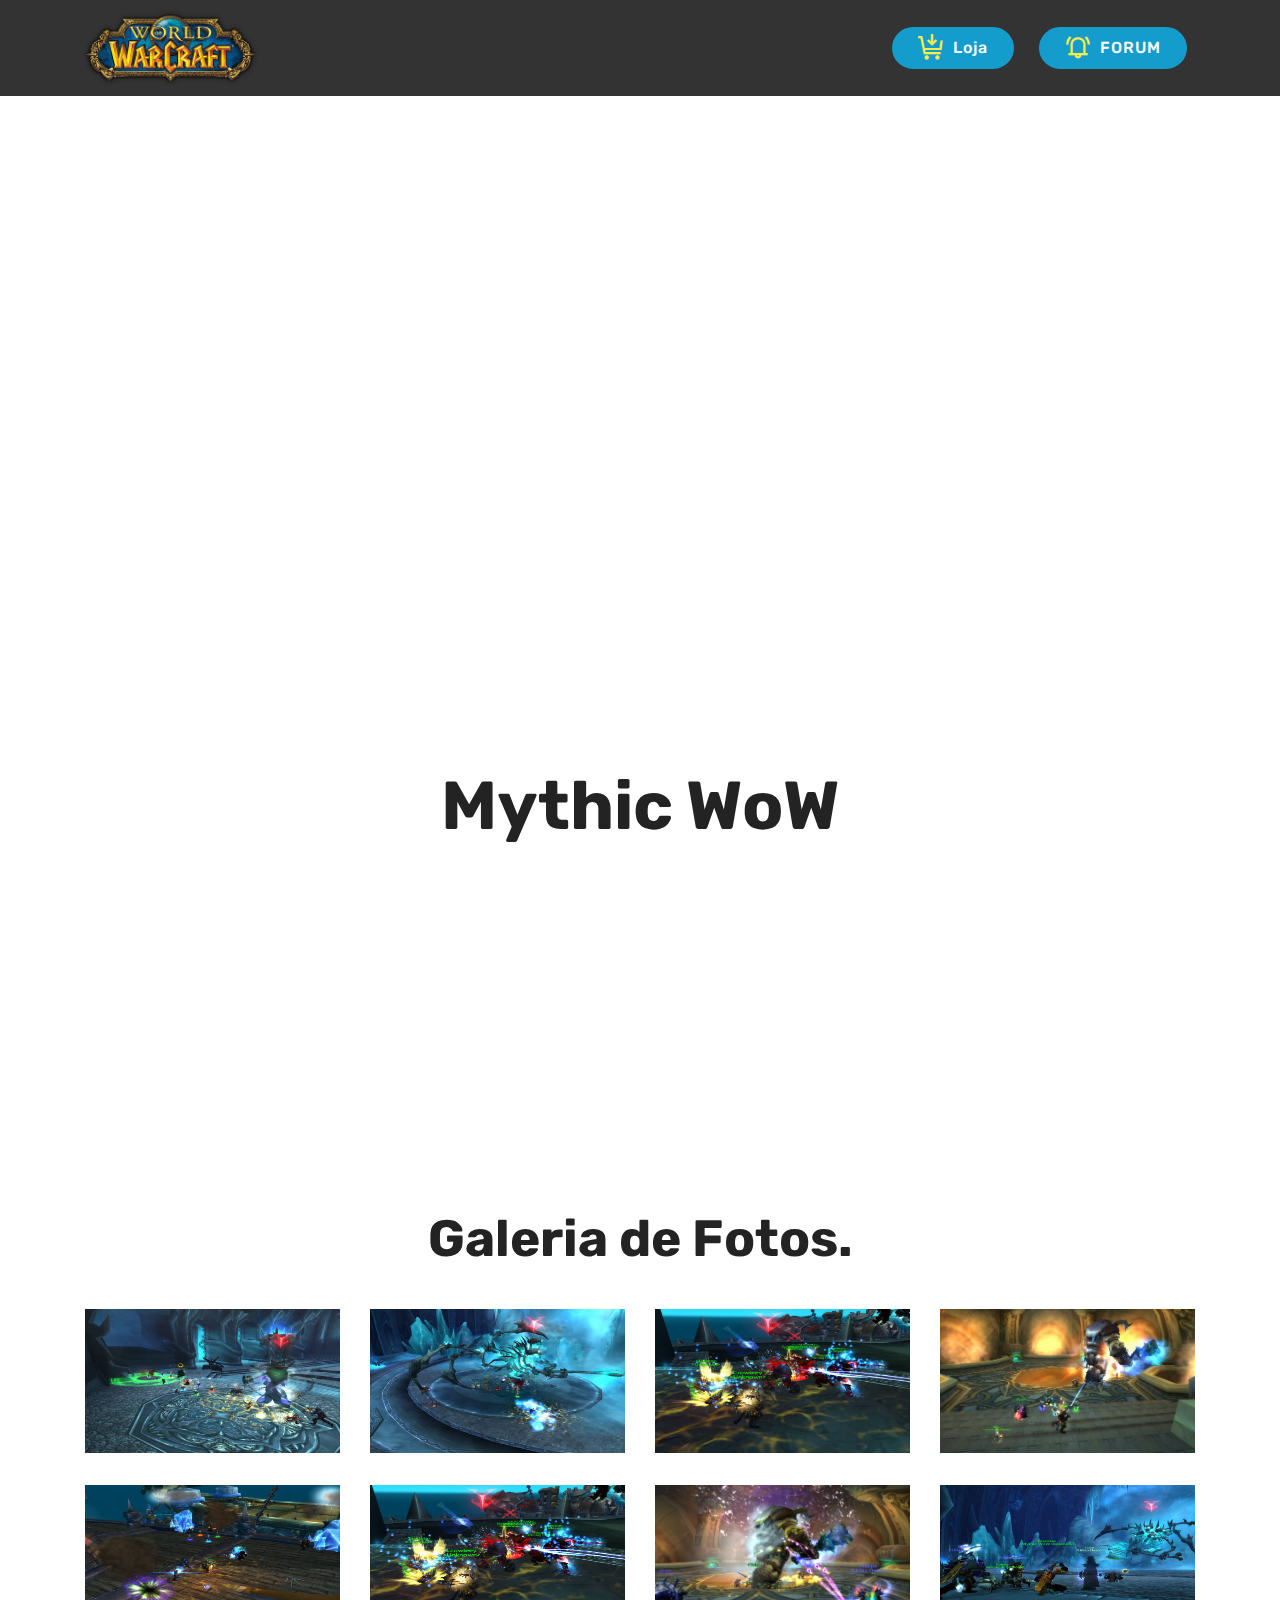
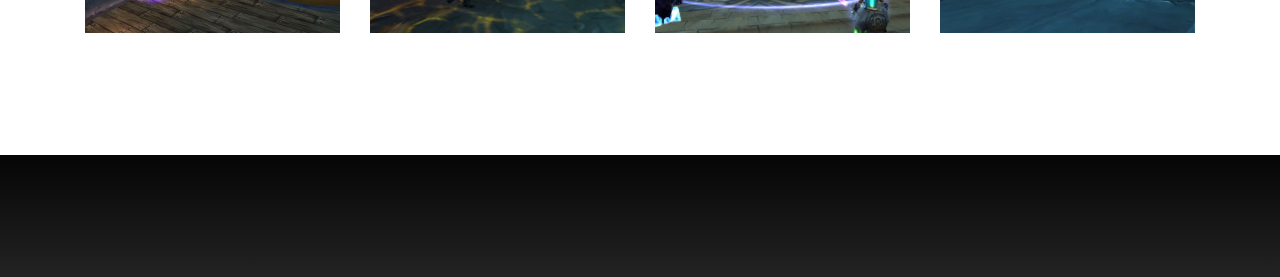
<file: index.html>
<!DOCTYPE html>
<html  >
<head>
  <!-- Site made with Mobirise Website Builder v4.12.3, https://mobirise.com -->
  <meta charset="UTF-8">
  <meta http-equiv="X-UA-Compatible" content="IE=edge">
  <meta name="generator" content="Mobirise v4.12.3, mobirise.com">
  <meta name="viewport" content="width=device-width, initial-scale=1, minimum-scale=1">
  <link rel="shortcut icon" href="assets/images/game-logo-wow-192x85.png" type="image/x-icon">
  <meta name="description" content="">
  
  
  <title>Home</title>
  <link rel="stylesheet" href="assets/web/assets/mobirise-icons/mobirise-icons.css">
  <link rel="stylesheet" href="assets/web/assets/mobirise-icons2/mobirise2.css">
  <link rel="stylesheet" href="assets/facebook-plugin/style.css">
  <link rel="stylesheet" href="assets/bootstrap/css/bootstrap.min.css">
  <link rel="stylesheet" href="assets/bootstrap/css/bootstrap-grid.min.css">
  <link rel="stylesheet" href="assets/bootstrap/css/bootstrap-reboot.min.css">
  <link rel="stylesheet" href="assets/tether/tether.min.css">
  <link rel="stylesheet" href="assets/socicon/css/styles.css">
  <link rel="stylesheet" href="assets/dropdown/css/style.css">
  <link rel="stylesheet" href="assets/animatecss/animate.min.css">
  <link rel="stylesheet" href="assets/theme/css/style.css">
  <link rel="preload" as="style" href="assets/mobirise/css/mbr-additional.css"><link rel="stylesheet" href="assets/mobirise/css/mbr-additional.css" type="text/css">
  
  
  
</head>
<body>
  <section class="menu cid-qTkzRZLJNu" once="menu" id="menu1-0">

    

    <nav class="navbar navbar-expand beta-menu navbar-dropdown align-items-center navbar-fixed-top navbar-toggleable-sm">
        <button class="navbar-toggler navbar-toggler-right" type="button" data-toggle="collapse" data-target="#navbarSupportedContent" aria-controls="navbarSupportedContent" aria-expanded="false" aria-label="Toggle navigation">
            <div class="hamburger">
                <span></span>
                <span></span>
                <span></span>
                <span></span>
            </div>
        </button>
        <div class="menu-logo">
            <div class="navbar-brand">
                <span class="navbar-logo">
                    <a href="https://mythicowow.xyz/">
                         <img src="assets/images/game-logo-wow-192x85.png" alt="Mobirise" title="" style="height: 5rem;">
                    </a>
                </span>
                
            </div>
        </div>
        <div class="collapse navbar-collapse" id="navbarSupportedContent">
            <ul class="navbar-nav nav-dropdown" data-app-modern-menu="true"><li class="nav-item">
                    <a class="nav-link link text-white display-4" href="https://mobirise.com">
                        </a>
                </li></ul>
            <div class="navbar-buttons mbr-section-btn"><a class="btn btn-sm btn-primary display-4" href="http://mythicwowbr.ddns.net/" target="_blank"><span class="mobi-mbri mobi-mbri-cart-add mbr-iconfont mbr-iconfont-btn" style="color: rgb(247, 237, 74);"></span>
                    
                    Loja</a> <a class="btn btn-sm btn-primary display-4" href="http://mythicwowbr.ddns.net/forum/" target="_blank"><span class="mobi-mbri mobi-mbri-alert mbr-iconfont mbr-iconfont-btn" style="color: rgb(247, 237, 74);"></span>FORUM</a></div>
        </div>
    </nav>
</section>

<section class="engine"><a href="https://mobirise.info/u">bootstrap responsive templates</a></section><section class="cid-s2HtlcWnLm" id="video2-l">

    
    
    <figure class="mbr-figure align-center">
        <div class="video-block" style="width: 100%;">
            <div><iframe class="mbr-embedded-video" src="https://www.youtube.com/embed/qtDfA8gU9ik?rel=0&amp;amp;showinfo=0&amp;autoplay=1&amp;loop=1&amp;playlist=qtDfA8gU9ik" width="1280" height="720" frameborder="0" allowfullscreen></iframe></div>
        </div>
    </figure>
</section>

<section class="header1 cid-s2HuFag8sA" id="header16-m">

    

    

    <div class="container">
        <div class="row justify-content-md-center">
            <div class="col-md-10 align-center">
                <h1 class="mbr-section-title mbr-bold pb-3 mbr-fonts-style display-1">Mythic WoW</h1>
                <h3 class="mbr-section-subtitle mbr-light pb-3 mbr-fonts-style display-7"><strong>
                    SET REALMLIST MYTHICWOWBR.DDNS.NET</strong><br><br><strong>Rate:</strong> Dobrada no <strong>Fim de semana</strong>.<br><br><strong>PING: 10/50</strong></h3>
                
                <div class="mbr-section-btn"><a class="btn btn-md btn-black display-4" href="http://mythicwowbr.ddns.net/reg/" target="_blank"><span class="mbri-users mbr-iconfont mbr-iconfont-btn" style="color: rgb(204, 41, 82);"></span>Criar Conta</a> <a class="btn btn-md btn-warning display-4" href="https://mythicowow.xyz/Baixar.html"><span class="mobi-mbri mobi-mbri-download-2 mbr-iconfont mbr-iconfont-btn" style="color: rgb(15, 118, 153);"></span>Baixar</a> <a class="btn btn-md btn-warning display-4" href="https://discord.gg/2Tbp4Qc"><span class="socicon socicon-discord mbr-iconfont mbr-iconfont-btn" style="color: rgb(20, 157, 204);"></span>Discord</a></div>
            </div>
        </div>
    </div>

</section>

<section class="mbr-gallery gallery5 cid-s6QJYLKHmg" id="gallery5-10">

    

    

    <div class="container">
        <h3 class="mbr-section-title align-center mbr-fonts-style display-2"><strong>Galeria de Fotos.</strong></h3>
        <h4 class="mbr-section-subtitle align-center pb-4 mbr-fonts-style display-5"></h4>
        <div class="row mbr-gallery" data-toggle="modal" data-target="#s6QRja7INN">
            
            <div class="col-sm-6 col-md-4 col-lg-3 item gallery-image">
                <div class="item-wrapper">
                    <img class="w-100" src="assets/images/115870502-186042769611105-5679747772384473576-o-510x262.jpg" alt="" data-slide-to="0" title="" data-target="#s6QRja7j09">
                </div>
            </div><div class="col-sm-6 col-md-4 col-lg-3 item gallery-image">
                <div class="item-wrapper">
                    <img class="w-100" src="assets/images/115823917-186042192944496-8099613182665792224-o-510x262.jpg" alt="" data-slide-to="1" title="" data-target="#s6QRja7j09">
                </div>
            </div>
            
            <div class="col-sm-6 col-md-4 col-lg-3 item gallery-image">
                <div class="item-wrapper">
                    <img class="w-100" src="assets/images/109937680-186558079559574-2319762097263413962-o-510x261.jpg" alt="" data-slide-to="2" title="" data-target="#s6QRja7j09">
                </div>
            </div><div class="col-sm-6 col-md-4 col-lg-3 item gallery-image">
                <div class="item-wrapper">
                    <img class="w-100" src="assets/images/116335969-189336422615073-7008827442679256521-o-1149x646.jpg" alt="" data-slide-to="3" title="" data-target="#s6QRja7j09">
                </div>
            </div><div class="col-sm-6 col-md-4 col-lg-3 item gallery-image">
                <div class="item-wrapper">
                    <img class="w-100" src="assets/images/115966165-186043539611028-5424496960242906360-o-1149x590.jpg" alt="" data-slide-to="4" title="" data-target="#s6QRja7j09">
                </div>
            </div><div class="col-sm-6 col-md-4 col-lg-3 item gallery-image">
                <div class="item-wrapper">
                    <img class="w-100" src="assets/images/109937680-186558079559574-2319762097263413962-o-1149x589.jpg" alt="" data-slide-to="5" title="" data-target="#s6QRja7j09">
                </div>
            </div><div class="col-sm-6 col-md-4 col-lg-3 item gallery-image">
                <div class="item-wrapper">
                    <img class="w-100" src="assets/images/107098821-181806186701430-5809640280573155669-o-1149x669.jpg" alt="" data-slide-to="6" title="" data-target="#s6QRja7j09">
                </div>
            </div><div class="col-sm-6 col-md-4 col-lg-3 item gallery-image">
                <div class="item-wrapper">
                    <img class="w-100" src="assets/images/109326978-183311539884228-308570619032633100-o-1149x591.jpg" alt="" data-slide-to="7" title="" data-target="#s6QRja7j09">
                </div>
            </div>
        </div>

        <div class="modal mbr-slider fade" tabindex="-1" role="dialog" aria-hidden="true" id="s6QRja7INN">
            <div class="modal-dialog" role="document">
                <div class="modal-content">
                    <div class="modal-body">
                        <div class="carousel slide" data-ride="carousel" id="s6QRja7j09">
                            <div class="carousel-inner">
                                
                                <div class="carousel-item active">
                                    <img class="d-block w-100" src="assets/images/115870502-186042769611105-5679747772384473576-o-510x262.jpg" alt="" title="">
                                </div><div class="carousel-item">
                                    <img class="d-block w-100" src="assets/images/115823917-186042192944496-8099613182665792224-o-510x262.jpg" alt="">
                                </div>
                                
                                <div class="carousel-item">
                                    <img class="d-block w-100" src="assets/images/109937680-186558079559574-2319762097263413962-o-510x261.jpg" alt="">
                                </div><div class="carousel-item">
                                    <img class="d-block w-100" src="assets/images/116335969-189336422615073-7008827442679256521-o-1149x646.jpg" alt="">
                                </div><div class="carousel-item">
                                    <img class="d-block w-100" src="assets/images/115966165-186043539611028-5424496960242906360-o-1149x590.jpg" alt="">
                                </div><div class="carousel-item">
                                    <img class="d-block w-100" src="assets/images/109937680-186558079559574-2319762097263413962-o-1149x589.jpg" alt="">
                                </div><div class="carousel-item">
                                    <img class="d-block w-100" src="assets/images/107098821-181806186701430-5809640280573155669-o-1149x669.jpg" alt="">
                                </div><div class="carousel-item">
                                    <img class="d-block w-100" src="assets/images/109326978-183311539884228-308570619032633100-o-1149x591.jpg" alt="">
                                </div>
                            </div>
                            <ol class="carousel-indicators">
                                <li data-slide-to="0" class="active" data-target="#s6QRja7j09"></li>
                                <li data-slide-to="1" data-target="#s6QRja7j09"></li>
                                <li data-slide-to="2" data-target="#s6QRja7j09"></li><li data-slide-to="3" data-target="#s6QRja7j09"></li><li data-slide-to="4" data-target="#s6QRja7j09"></li><li data-slide-to="5" data-target="#s6QRja7j09"></li><li data-slide-to="6" data-target="#s6QRja7j09"></li><li data-slide-to="7" data-target="#s6QRja7j09"></li>
                                
                            </ol>
                            <a role="button" href="" class="close" data-dismiss="modal" aria-label="Close">
                            </a>
                            <a class="carousel-control-prev carousel-control" role="button" data-slide="prev" href="#s6QRja7j09">
                                <span class="mbri-left mbr-iconfont" aria-hidden="true"></span>
                                <span class="sr-only">Previous</span>
                            </a>
                            <a class="carousel-control-next carousel-control" role="button" data-slide="next" href="#s6QRja7j09">
                                <span class="mbri-right mbr-iconfont" aria-hidden="true"></span>
                                <span class="sr-only">Next</span>
                            </a>
                        </div>
                    </div>
                </div>
            </div>
        </div>
    </div>
</section>

<section class="cid-s2w5zR35Vy" id="social-buttons2-3">

    

    

    <div class="container">
        <div class="media-container-row">
            <div class="col-md-8 align-center">
                <h2 class="pb-3 mbr-fonts-style display-7">Acompanhe nossas redes sociais e fique por dentro de todas as novidades.</h2>
                <div class="social-list pl-0 mb-0">
                    <a href="https://twitter.com/mobirise" target="_blank">
                                            </a>
                    <a href="https://www.facebook.com/mythicrpg/" target="_blank">
                        <span class="px-2 mbr-iconfont mbr-iconfont-social socicon-facebook socicon"></span>
                    </a>
                    <a href="https://instagram.com/mythicowow.xyz/" target="_blank">
                        <span class="px-2 mbr-iconfont mbr-iconfont-social socicon-instagram socicon"></span>
                    </a>
                    <a href="https://www.youtube.com/c/mobirise" target="_blank">
                        
                    </a>
                    <a href="https://www.behance.net/Mobirise" target="_blank">
                        
                    </a>
                </div>
            </div>
        </div>
    </div>
</section>


  <script src="assets/web/assets/jquery/jquery.min.js"></script>
  <script src="assets/popper/popper.min.js"></script>
  <script src="https://connect.facebook.net/en_US/sdk.js#xfbml=1&version=v2.5"></script>
  <script src="https://apis.google.com/js/plusone.js"></script>
  <script src="assets/facebook-plugin/facebook-script.js"></script>
  <script src="assets/bootstrap/js/bootstrap.min.js"></script>
  <script src="assets/tether/tether.min.js"></script>
  <script src="assets/viewportchecker/jquery.viewportchecker.js"></script>
  <script src="assets/dropdown/js/nav-dropdown.js"></script>
  <script src="assets/dropdown/js/navbar-dropdown.js"></script>
  <script src="assets/touchswipe/jquery.touch-swipe.min.js"></script>
  <script src="assets/sociallikes/social-likes.js"></script>
  <script src="assets/smoothscroll/smooth-scroll.js"></script>
  <script src="assets/theme/js/script.js"></script>
  
  
 <div id="scrollToTop" class="scrollToTop mbr-arrow-up"><a style="text-align: center;"><i class="mbr-arrow-up-icon mbr-arrow-up-icon-cm cm-icon cm-icon-smallarrow-up"></i></a></div>
    <input name="animation" type="hidden">
  </body>
</html>
</file>
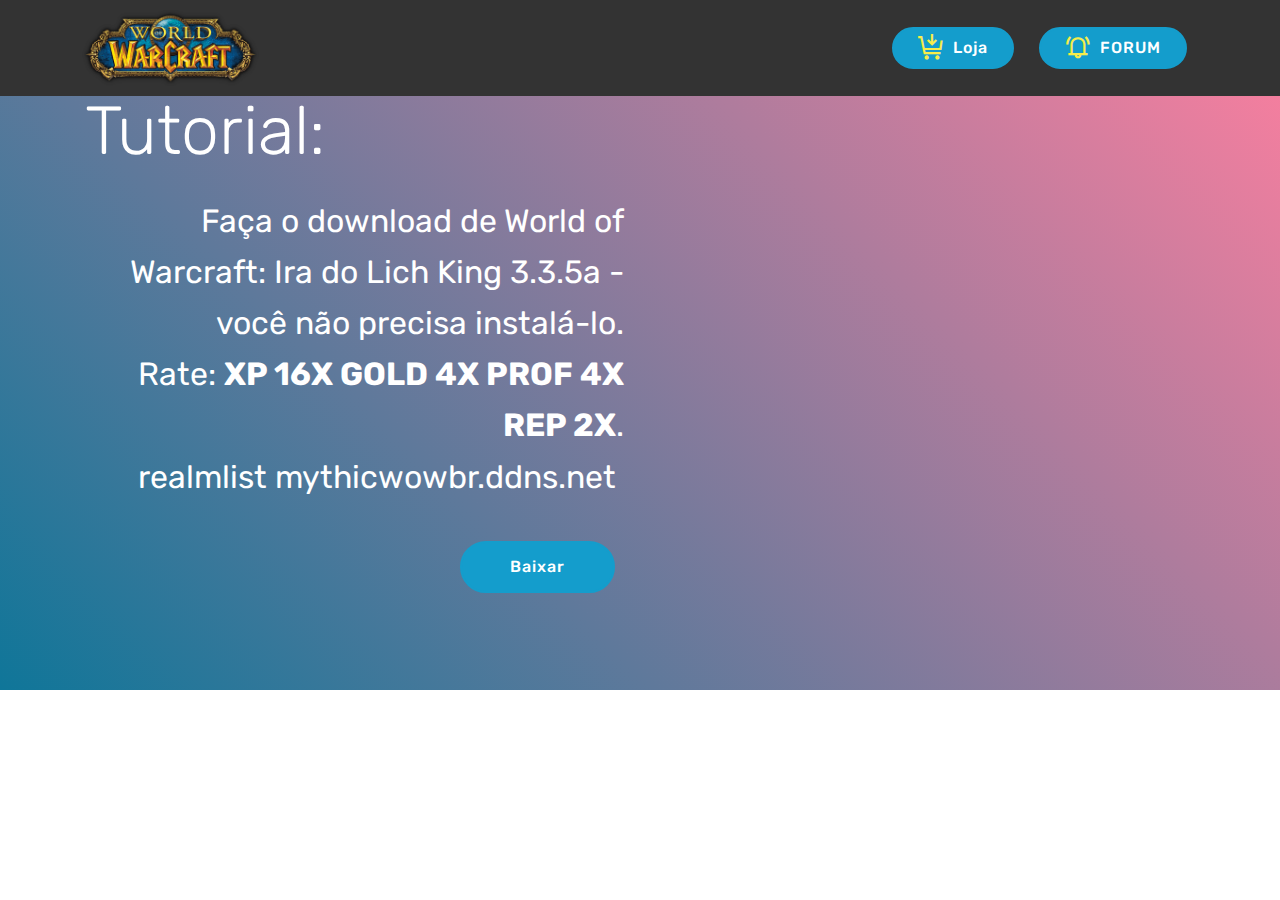
<file: Baixar.html>
<!DOCTYPE html>
<html  >
<head>
  <!-- Site made with Mobirise Website Builder v4.12.3, https://mobirise.com -->
  <meta charset="UTF-8">
  <meta http-equiv="X-UA-Compatible" content="IE=edge">
  <meta name="generator" content="Mobirise v4.12.3, mobirise.com">
  <meta name="viewport" content="width=device-width, initial-scale=1, minimum-scale=1">
  <link rel="shortcut icon" href="assets/images/game-logo-wow-192x85.png" type="image/x-icon">
  <meta name="description" content="Web Builder Description">
  
  
  <title>Baixar Jogo</title>
  <link rel="stylesheet" href="assets/web/assets/mobirise-icons2/mobirise2.css">
  <link rel="stylesheet" href="assets/bootstrap/css/bootstrap.min.css">
  <link rel="stylesheet" href="assets/bootstrap/css/bootstrap-grid.min.css">
  <link rel="stylesheet" href="assets/bootstrap/css/bootstrap-reboot.min.css">
  <link rel="stylesheet" href="assets/facebook-plugin/style.css">
  <link rel="stylesheet" href="assets/tether/tether.min.css">
  <link rel="stylesheet" href="assets/dropdown/css/style.css">
  <link rel="stylesheet" href="assets/animatecss/animate.min.css">
  <link rel="stylesheet" href="assets/theme/css/style.css">
  <link rel="preload" as="style" href="assets/mobirise/css/mbr-additional.css"><link rel="stylesheet" href="assets/mobirise/css/mbr-additional.css" type="text/css">
  
  
  
</head>
<body>
  <section class="menu cid-qTkzRZLJNu" once="menu" id="menu1-7">

    

    <nav class="navbar navbar-expand beta-menu navbar-dropdown align-items-center navbar-fixed-top navbar-toggleable-sm">
        <button class="navbar-toggler navbar-toggler-right" type="button" data-toggle="collapse" data-target="#navbarSupportedContent" aria-controls="navbarSupportedContent" aria-expanded="false" aria-label="Toggle navigation">
            <div class="hamburger">
                <span></span>
                <span></span>
                <span></span>
                <span></span>
            </div>
        </button>
        <div class="menu-logo">
            <div class="navbar-brand">
                <span class="navbar-logo">
                    <a href="https://mythicowow.xyz/">
                         <img src="assets/images/game-logo-wow-192x85.png" alt="Mobirise" title="" style="height: 5rem;">
                    </a>
                </span>
                
            </div>
        </div>
        <div class="collapse navbar-collapse" id="navbarSupportedContent">
            <ul class="navbar-nav nav-dropdown" data-app-modern-menu="true"><li class="nav-item">
                    <a class="nav-link link text-white display-4" href="https://mobirise.com">
                        </a>
                </li></ul>
            <div class="navbar-buttons mbr-section-btn"><a class="btn btn-sm btn-primary display-4" href="http://mythicwowbr.ddns.net/" target="_blank"><span class="mobi-mbri mobi-mbri-cart-add mbr-iconfont mbr-iconfont-btn" style="color: rgb(247, 237, 74);"></span>
                    
                    Loja</a> <a class="btn btn-sm btn-primary display-4" href="http://mythicwowbr.ddns.net/forum/" target="_blank"><span class="mobi-mbri mobi-mbri-alert mbr-iconfont mbr-iconfont-btn" style="color: rgb(247, 237, 74);"></span>FORUM</a></div>
        </div>
    </nav>
</section>

<section class="engine"><a href="https://mobirise.info/u">bootstrap html templates</a></section><section class="header7 cid-s2HAYcHRcY" id="header7-o">

    

    

    <div class="container">
        <div class="media-container-row">

            <div class="media-content align-right">
                <h1 class="mbr-section-title mbr-white pb-3 mbr-fonts-style display-1">Tutorial:</h1>
                <div class="mbr-section-text mbr-white pb-3">
                    <p class="mbr-text mbr-fonts-style display-5">Faça o download de World of Warcraft: Ira do Lich King 3.3.5a - você não precisa instalá-lo. 
<br>Rate: <strong>XP 16X GOLD 4X PROF 4X REP 2X</strong>. 
<br>realmlist mythicwowbr.ddns.net&nbsp;</p>
                </div>
                <div class="mbr-section-btn"><a class="btn btn-md btn-primary display-4" href="http://mythicwowbr.ddns.net/cliente.torrent">Baixar</a></div>
            </div>

            <div class="mbr-figure" style="width: 100%;"><iframe class="mbr-embedded-video" src="https://www.youtube.com/embed/yWjGJiQ5MJE?rel=0&amp;amp;showinfo=0&amp;autoplay=0&amp;loop=0" width="1280" height="720" frameborder="0" allowfullscreen></iframe></div>

        </div>
    </div>
</section>


  <script src="assets/web/assets/jquery/jquery.min.js"></script>
  <script src="assets/popper/popper.min.js"></script>
  <script src="assets/bootstrap/js/bootstrap.min.js"></script>
  <script src="https://connect.facebook.net/en_US/sdk.js#xfbml=1&version=v2.5"></script>
  <script src="https://apis.google.com/js/plusone.js"></script>
  <script src="assets/facebook-plugin/facebook-script.js"></script>
  <script src="assets/tether/tether.min.js"></script>
  <script src="assets/smoothscroll/smooth-scroll.js"></script>
  <script src="assets/dropdown/js/nav-dropdown.js"></script>
  <script src="assets/dropdown/js/navbar-dropdown.js"></script>
  <script src="assets/touchswipe/jquery.touch-swipe.min.js"></script>
  <script src="assets/viewportchecker/jquery.viewportchecker.js"></script>
  <script src="assets/theme/js/script.js"></script>
  
  
 <div id="scrollToTop" class="scrollToTop mbr-arrow-up"><a style="text-align: center;"><i class="mbr-arrow-up-icon mbr-arrow-up-icon-cm cm-icon cm-icon-smallarrow-up"></i></a></div>
    <input name="animation" type="hidden">
  </body>
</html>
</file>
<file: assets/web/assets/mobirise-icons/mobirise-icons.css>
@font-face {
  font-family: 'MobiriseIcons';
  src:  url('mobirise-icons.eot?spat4u');
  src:  url('mobirise-icons.eot?spat4u#iefix') format('embedded-opentype'),
    url('mobirise-icons.ttf?spat4u') format('truetype'),
    url('mobirise-icons.woff?spat4u') format('woff'),
    url('mobirise-icons.svg?spat4u#MobiriseIcons') format('svg');
  font-weight: normal;
  font-style: normal;
  font-display: swap;
}

[class^="mbri-"], [class*=" mbri-"] {
  /* use !important to prevent issues with browser extensions that change fonts */
  font-family: MobiriseIcons !important;
  speak: none;
  font-style: normal;
  font-weight: normal;
  font-variant: normal;
  text-transform: none;
  line-height: 1;

  /* Better Font Rendering =========== */
  -webkit-font-smoothing: antialiased;
  -moz-osx-font-smoothing: grayscale;
}

.mbri-add-submenu:before {
  content: "\e900";
}
.mbri-alert:before {
  content: "\e901";
}
.mbri-align-center:before {
  content: "\e902";
}
.mbri-align-justify:before {
  content: "\e903";
}
.mbri-align-left:before {
  content: "\e904";
}
.mbri-align-right:before {
  content: "\e905";
}
.mbri-android:before {
  content: "\e906";
}
.mbri-apple:before {
  content: "\e907";
}
.mbri-arrow-down:before {
  content: "\e908";
}
.mbri-arrow-next:before {
  content: "\e909";
}
.mbri-arrow-prev:before {
  content: "\e90a";
}
.mbri-arrow-up:before {
  content: "\e90b";
}
.mbri-bold:before {
  content: "\e90c";
}
.mbri-bookmark:before {
  content: "\e90d";
}
.mbri-bootstrap:before {
  content: "\e90e";
}
.mbri-briefcase:before {
  content: "\e90f";
}
.mbri-browse:before {
  content: "\e910";
}
.mbri-bulleted-list:before {
  content: "\e911";
}
.mbri-calendar:before {
  content: "\e912";
}
.mbri-camera:before {
  content: "\e913";
}
.mbri-cart-add:before {
  content: "\e914";
}
.mbri-cart-full:before {
  content: "\e915";
}
.mbri-cash:before {
  content: "\e916";
}
.mbri-change-style:before {
  content: "\e917";
}
.mbri-chat:before {
  content: "\e918";
}
.mbri-clock:before {
  content: "\e919";
}
.mbri-close:before {
  content: "\e91a";
}
.mbri-cloud:before {
  content: "\e91b";
}
.mbri-code:before {
  content: "\e91c";
}
.mbri-contact-form:before {
  content: "\e91d";
}
.mbri-credit-card:before {
  content: "\e91e";
}
.mbri-cursor-click:before {
  content: "\e91f";
}
.mbri-cust-feedback:before {
  content: "\e920";
}
.mbri-database:before {
  content: "\e921";
}
.mbri-delivery:before {
  content: "\e922";
}
.mbri-desktop:before {
  content: "\e923";
}
.mbri-devices:before {
  content: "\e924";
}
.mbri-down:before {
  content: "\e925";
}
.mbri-download:before {
  content: "\e989";
}
.mbri-drag-n-drop:before {
  content: "\e927";
}
.mbri-drag-n-drop2:before {
  content: "\e928";
}
.mbri-edit:before {
  content: "\e929";
}
.mbri-edit2:before {
  content: "\e92a";
}
.mbri-error:before {
  content: "\e92b";
}
.mbri-extension:before {
  content: "\e92c";
}
.mbri-features:before {
  content: "\e92d";
}
.mbri-file:before {
  content: "\e92e";
}
.mbri-flag:before {
  content: "\e92f";
}
.mbri-folder:before {
  content: "\e930";
}
.mbri-gift:before {
  content: "\e931";
}
.mbri-github:before {
  content: "\e932";
}
.mbri-globe:before {
  content: "\e933";
}
.mbri-globe-2:before {
  content: "\e934";
}
.mbri-growing-chart:before {
  content: "\e935";
}
.mbri-hearth:before {
  content: "\e936";
}
.mbri-help:before {
  content: "\e937";
}
.mbri-home:before {
  content: "\e938";
}
.mbri-hot-cup:before {
  content: "\e939";
}
.mbri-idea:before {
  content: "\e93a";
}
.mbri-image-gallery:before {
  content: "\e93b";
}
.mbri-image-slider:before {
  content: "\e93c";
}
.mbri-info:before {
  content: "\e93d";
}
.mbri-italic:before {
  content: "\e93e";
}
.mbri-key:before {
  content: "\e93f";
}
.mbri-laptop:before {
  content: "\e940";
}
.mbri-layers:before {
  content: "\e941";
}
.mbri-left-right:before {
  content: "\e942";
}
.mbri-left:before {
  content: "\e943";
}
.mbri-letter:before {
  content: "\e944";
}
.mbri-like:before {
  content: "\e945";
}
.mbri-link:before {
  content: "\e946";
}
.mbri-lock:before {
  content: "\e947";
}
.mbri-login:before {
  content: "\e948";
}
.mbri-logout:before {
  content: "\e949";
}
.mbri-magic-stick:before {
  content: "\e94a";
}
.mbri-map-pin:before {
  content: "\e94b";
}
.mbri-menu:before {
  content: "\e94c";
}
.mbri-mobile:before {
  content: "\e94d";
}
.mbri-mobile2:before {
  content: "\e94e";
}
.mbri-mobirise:before {
  content: "\e94f";
}
.mbri-more-horizontal:before {
  content: "\e950";
}
.mbri-more-vertical:before {
  content: "\e951";
}
.mbri-music:before {
  content: "\e952";
}
.mbri-new-file:before {
  content: "\e953";
}
.mbri-numbered-list:before {
  content: "\e954";
}
.mbri-opened-folder:before {
  content: "\e955";
}
.mbri-pages:before {
  content: "\e956";
}
.mbri-paper-plane:before {
  content: "\e957";
}
.mbri-paperclip:before {
  content: "\e958";
}
.mbri-photo:before {
  content: "\e959";
}
.mbri-photos:before {
  content: "\e95a";
}
.mbri-pin:before {
  content: "\e95b";
}
.mbri-play:before {
  content: "\e95c";
}
.mbri-plus:before {
  content: "\e95d";
}
.mbri-preview:before {
  content: "\e95e";
}
.mbri-print:before {
  content: "\e95f";
}
.mbri-protect:before {
  content: "\e960";
}
.mbri-question:before {
  content: "\e961";
}
.mbri-quote-left:before {
  content: "\e962";
}
.mbri-quote-right:before {
  content: "\e963";
}
.mbri-refresh:before {
  content: "\e964";
}
.mbri-responsive:before {
  content: "\e965";
}
.mbri-right:before {
  content: "\e966";
}
.mbri-rocket:before {
  content: "\e967";
}
.mbri-sad-face:before {
  content: "\e968";
}
.mbri-sale:before {
  content: "\e969";
}
.mbri-save:before {
  content: "\e96a";
}
.mbri-search:before {
  content: "\e96b";
}
.mbri-setting:before {
  content: "\e96c";
}
.mbri-setting2:before {
  content: "\e96d";
}
.mbri-setting3:before {
  content: "\e96e";
}
.mbri-share:before {
  content: "\e96f";
}
.mbri-shopping-bag:before {
  content: "\e970";
}
.mbri-shopping-basket:before {
  content: "\e971";
}
.mbri-shopping-cart:before {
  content: "\e972";
}
.mbri-sites:before {
  content: "\e973";
}
.mbri-smile-face:before {
  content: "\e974";
}
.mbri-speed:before {
  content: "\e975";
}
.mbri-star:before {
  content: "\e976";
}
.mbri-success:before {
  content: "\e977";
}
.mbri-sun:before {
  content: "\e978";
}
.mbri-sun2:before {
  content: "\e979";
}
.mbri-tablet:before {
  content: "\e97a";
}
.mbri-tablet-vertical:before {
  content: "\e97b";
}
.mbri-target:before {
  content: "\e97c";
}
.mbri-timer:before {
  content: "\e97d";
}
.mbri-to-ftp:before {
  content: "\e97e";
}
.mbri-to-local-drive:before {
  content: "\e97f";
}
.mbri-touch-swipe:before {
  content: "\e980";
}
.mbri-touch:before {
  content: "\e981";
}
.mbri-trash:before {
  content: "\e982";
}
.mbri-underline:before {
  content: "\e983";
}
.mbri-unlink:before {
  content: "\e984";
}
.mbri-unlock:before {
  content: "\e985";
}
.mbri-up-down:before {
  content: "\e986";
}
.mbri-up:before {
  content: "\e987";
}
.mbri-update:before {
  content: "\e988";
}
.mbri-upload:before {
 content: "\e926"; 
}
.mbri-user:before {
  content: "\e98a";
}
.mbri-user2:before {
  content: "\e98b";
}
.mbri-users:before {
  content: "\e98c";
}
.mbri-video:before {
  content: "\e98d";
}
.mbri-video-play:before {
  content: "\e98e";
}
.mbri-watch:before {
  content: "\e98f";
}
.mbri-website-theme:before {
  content: "\e990";
}
.mbri-wifi:before {
  content: "\e991";
}
.mbri-windows:before {
  content: "\e992";
}
.mbri-zoom-out:before {
  content: "\e993";
}
.mbri-redo:before {
  content: "\e994";
}
.mbri-undo:before {
  content: "\e995";
}
</file>
<file: assets/web/assets/mobirise-icons2/mobirise2.css>
@font-face {
  font-family: 'Moririse2';
  font-display: swap;
  src:  url('mobirise2.eot?f2bix4');
  src:  url('mobirise2.eot?f2bix4#iefix') format('embedded-opentype'),
    url('mobirise2.ttf?f2bix4') format('truetype'),
    url('mobirise2.woff?f2bix4') format('woff'),
    url('mobirise2.svg?f2bix4#mobirise2') format('svg');
  font-weight: normal;
  font-style: normal;
}

[class^="mobi-"], [class*=" mobi-"] {
  /* use !important to prevent issues with browser extensions that change fonts */
  font-family: 'Moririse2' !important;
  speak: none;
  font-style: normal;
  font-weight: normal;
  font-variant: normal;
  text-transform: none;
  line-height: 1;

  /* Better Font Rendering =========== */
  -webkit-font-smoothing: antialiased;
  -moz-osx-font-smoothing: grayscale;
}

.mobi-mbri-add-submenu:before {
  content: "\e900";
}
.mobi-mbri-alert:before {
  content: "\e901";
}
.mobi-mbri-align-center:before {
  content: "\e902";
}
.mobi-mbri-align-justify:before {
  content: "\e903";
}
.mobi-mbri-align-left:before {
  content: "\e904";
}
.mobi-mbri-align-right:before {
  content: "\e905";
}
.mobi-mbri-android:before {
  content: "\e906";
}
.mobi-mbri-apple:before {
  content: "\e907";
}
.mobi-mbri-arrow-down:before {
  content: "\e908";
}
.mobi-mbri-arrow-next:before {
  content: "\e909";
}
.mobi-mbri-arrow-prev:before {
  content: "\e90a";
}
.mobi-mbri-arrow-up:before {
  content: "\e90b";
}
.mobi-mbri-bold:before {
  content: "\e90c";
}
.mobi-mbri-bookmark:before {
  content: "\e90d";
}
.mobi-mbri-bootstrap:before {
  content: "\e90e";
}
.mobi-mbri-briefcase:before {
  content: "\e90f";
}
.mobi-mbri-browse:before {
  content: "\e910";
}
.mobi-mbri-bulleted-list:before {
  content: "\e911";
}
.mobi-mbri-calendar:before {
  content: "\e912";
}
.mobi-mbri-camera:before {
  content: "\e913";
}
.mobi-mbri-cart-add:before {
  content: "\e914";
}
.mobi-mbri-cart-full:before {
  content: "\e915";
}
.mobi-mbri-cash:before {
  content: "\e916";
}
.mobi-mbri-change-style:before {
  content: "\e917";
}
.mobi-mbri-chat:before {
  content: "\e918";
}
.mobi-mbri-clock:before {
  content: "\e919";
}
.mobi-mbri-close:before {
  content: "\e91a";
}
.mobi-mbri-cloud:before {
  content: "\e91b";
}
.mobi-mbri-code:before {
  content: "\e91c";
}
.mobi-mbri-contact-form:before {
  content: "\e91d";
}
.mobi-mbri-credit-card:before {
  content: "\e91e";
}
.mobi-mbri-cursor-click:before {
  content: "\e91f";
}
.mobi-mbri-cust-feedback:before {
  content: "\e920";
}
.mobi-mbri-database:before {
  content: "\e921";
}
.mobi-mbri-delivery:before {
  content: "\e922";
}
.mobi-mbri-desktop:before {
  content: "\e923";
}
.mobi-mbri-devices:before {
  content: "\e924";
}
.mobi-mbri-down:before {
  content: "\e925";
}
.mobi-mbri-download-2:before {
  content: "\e926";
}
.mobi-mbri-download:before {
  content: "\e927";
}
.mobi-mbri-drag-n-drop-2:before {
  content: "\e928";
}
.mobi-mbri-drag-n-drop:before {
  content: "\e929";
}
.mobi-mbri-edit-2:before {
  content: "\e92a";
}
.mobi-mbri-edit:before {
  content: "\e92b";
}
.mobi-mbri-error:before {
  content: "\e92c";
}
.mobi-mbri-extension:before {
  content: "\e92d";
}
.mobi-mbri-features:before {
  content: "\e92e";
}
.mobi-mbri-file:before {
  content: "\e92f";
}
.mobi-mbri-flag:before {
  content: "\e930";
}
.mobi-mbri-folder:before {
  content: "\e931";
}
.mobi-mbri-gift:before {
  content: "\e932";
}
.mobi-mbri-github:before {
  content: "\e933";
}
.mobi-mbri-globe-2:before {
  content: "\e934";
}
.mobi-mbri-globe:before {
  content: "\e935";
}
.mobi-mbri-growing-chart:before {
  content: "\e936";
}
.mobi-mbri-hearth:before {
  content: "\e937";
}
.mobi-mbri-help:before {
  content: "\e938";
}
.mobi-mbri-home:before {
  content: "\e939";
}
.mobi-mbri-hot-cup:before {
  content: "\e93a";
}
.mobi-mbri-idea:before {
  content: "\e93b";
}
.mobi-mbri-image-gallery:before {
  content: "\e93c";
}
.mobi-mbri-image-slider:before {
  content: "\e93d";
}
.mobi-mbri-info:before {
  content: "\e93e";
}
.mobi-mbri-italic:before {
  content: "\e93f";
}
.mobi-mbri-key:before {
  content: "\e940";
}
.mobi-mbri-laptop:before {
  content: "\e941";
}
.mobi-mbri-layers:before {
  content: "\e942";
}
.mobi-mbri-left-right:before {
  content: "\e943";
}
.mobi-mbri-left:before {
  content: "\e944";
}
.mobi-mbri-letter:before {
  content: "\e945";
}
.mobi-mbri-like:before {
  content: "\e946";
}
.mobi-mbri-link:before {
  content: "\e947";
}
.mobi-mbri-lock:before {
  content: "\e948";
}
.mobi-mbri-login:before {
  content: "\e949";
}
.mobi-mbri-logout:before {
  content: "\e94a";
}
.mobi-mbri-magic-stick:before {
  content: "\e94b";
}
.mobi-mbri-map-pin:before {
  content: "\e94c";
}
.mobi-mbri-menu:before {
  content: "\e94d";
}
.mobi-mbri-mobile-2:before {
  content: "\e94e";
}
.mobi-mbri-mobile-horizontal:before {
  content: "\e94f";
}
.mobi-mbri-mobile:before {
  content: "\e950";
}
.mobi-mbri-mobirise:before {
  content: "\e951";
}
.mobi-mbri-more-horizontal:before {
  content: "\e952";
}
.mobi-mbri-more-vertical:before {
  content: "\e953";
}
.mobi-mbri-music:before {
  content: "\e954";
}
.mobi-mbri-new-file:before {
  content: "\e955";
}
.mobi-mbri-numbered-list:before {
  content: "\e956";
}
.mobi-mbri-opened-folder:before {
  content: "\e957";
}
.mobi-mbri-pages:before {
  content: "\e958";
}
.mobi-mbri-paper-plane:before {
  content: "\e959";
}
.mobi-mbri-paperclip:before {
  content: "\e95a";
}
.mobi-mbri-phone:before {
  content: "\e95b";
}
.mobi-mbri-photo:before {
  content: "\e95c";
}
.mobi-mbri-photos:before {
  content: "\e95d";
}
.mobi-mbri-pin:before {
  content: "\e95e";
}
.mobi-mbri-play:before {
  content: "\e95f";
}
.mobi-mbri-plus:before {
  content: "\e960";
}
.mobi-mbri-preview:before {
  content: "\e961";
}
.mobi-mbri-print:before {
  content: "\e962";
}
.mobi-mbri-protect:before {
  content: "\e963";
}
.mobi-mbri-question:before {
  content: "\e964";
}
.mobi-mbri-quote-left:before {
  content: "\e965";
}
.mobi-mbri-quote-right:before {
  content: "\e966";
}
.mobi-mbri-redo:before {
  content: "\e967";
}
.mobi-mbri-refresh:before {
  content: "\e968";
}
.mobi-mbri-responsive-2:before {
  content: "\e969";
}
.mobi-mbri-responsive:before {
  content: "\e96a";
}
.mobi-mbri-right:before {
  content: "\e96b";
}
.mobi-mbri-rocket:before {
  content: "\e96c";
}
.mobi-mbri-sad-face:before {
  content: "\e96d";
}
.mobi-mbri-sale:before {
  content: "\e96e";
}
.mobi-mbri-save:before {
  content: "\e96f";
}
.mobi-mbri-search:before {
  content: "\e970";
}
.mobi-mbri-setting-2:before {
  content: "\e971";
}
.mobi-mbri-setting-3:before {
  content: "\e972";
}
.mobi-mbri-setting:before {
  content: "\e973";
}
.mobi-mbri-share:before {
  content: "\e974";
}
.mobi-mbri-shopping-bag:before {
  content: "\e975";
}
.mobi-mbri-shopping-basket:before {
  content: "\e976";
}
.mobi-mbri-shopping-cart:before {
  content: "\e977";
}
.mobi-mbri-sites:before {
  content: "\e978";
}
.mobi-mbri-smile-face:before {
  content: "\e979";
}
.mobi-mbri-speed:before {
  content: "\e97a";
}
.mobi-mbri-star:before {
  content: "\e97b";
}
.mobi-mbri-success:before {
  content: "\e97c";
}
.mobi-mbri-sun:before {
  content: "\e97d";
}
.mobi-mbri-sun2:before {
  content: "\e97e";
}
.mobi-mbri-tablet-vertical:before {
  content: "\e97f";
}
.mobi-mbri-tablet:before {
  content: "\e980";
}
.mobi-mbri-target:before {
  content: "\e981";
}
.mobi-mbri-timer:before {
  content: "\e982";
}
.mobi-mbri-to-ftp:before {
  content: "\e983";
}
.mobi-mbri-to-local-drive:before {
  content: "\e984";
}
.mobi-mbri-touch-swipe:before {
  content: "\e985";
}
.mobi-mbri-touch:before {
  content: "\e986";
}
.mobi-mbri-trash:before {
  content: "\e987";
}
.mobi-mbri-underline:before {
  content: "\e988";
}
.mobi-mbri-undo:before {
  content: "\e989";
}
.mobi-mbri-unlink:before {
  content: "\e98a";
}
.mobi-mbri-unlock:before {
  content: "\e98b";
}
.mobi-mbri-up-down:before {
  content: "\e98c";
}
.mobi-mbri-up:before {
  content: "\e98d";
}
.mobi-mbri-update:before {
  content: "\e98e";
}
.mobi-mbri-upload-2:before {
  content: "\e98f";
}
.mobi-mbri-upload:before {
  content: "\e990";
}
.mobi-mbri-user-2:before {
  content: "\e991";
}
.mobi-mbri-user:before {
  content: "\e992";
}
.mobi-mbri-users:before {
  content: "\e993";
}
.mobi-mbri-video-play:before {
  content: "\e994";
}
.mobi-mbri-video:before {
  content: "\e995";
}
.mobi-mbri-watch:before {
  content: "\e996";
}
.mobi-mbri-website-theme-2:before {
  content: "\e997";
}
.mobi-mbri-website-theme:before {
  content: "\e998";
}
.mobi-mbri-wifi:before {
  content: "\e999";
}
.mobi-mbri-windows:before {
  content: "\e99a";
}
.mobi-mbri-zoom-in:before {
  content: "\e99b";
}
.mobi-mbri-zoom-out:before {
  content: "\e99c";
}
</file>
<file: assets/facebook-plugin/style.css>
.mbr-section.mbr-section__comments{
    position: relative;
}
.mbr-section__comments{
    background-size: cover;
}
.addons-container {
  position: relative;
  margin-left: auto;
  margin-right: auto;
  padding-right: 15px;
  padding-left: 15px; }
  @media (min-width: 576px) {
    .addons-container {
      padding-right: 15px;
      padding-left: 15px; } }
  @media (min-width: 768px) {
    .addons-container {
      padding-right: 15px;
      padding-left: 15px; } }
  @media (min-width: 992px) {
    .addons-container {
      padding-right: 15px;
      padding-left: 15px; } }
  @media (min-width: 1200px) {
    .addons-container {
      padding-right: 15px;
      padding-left: 15px; } }
  @media (min-width: 576px) {
    .addons-container {
      width: 540px;
      max-width: 100%; } }
  @media (min-width: 768px) {
    .addons-container {
      width: 720px;
      max-width: 100%; } }
  @media (min-width: 992px) {
    .addons-container {
      width: 960px;
      max-width: 100%; } }
  @media (min-width: 1200px) {
    .addons-container {
      width: 1140px;
      max-width: 100%; } }

.addons-container-inner{
    position: relative;
    width: 100%;
    min-height: 1px;
    padding-right: 15px;
    padding-left: 15px;
}
@media (min-width: 567px) {
    .addons-container-inner{
        -ms-flex: 0 0 66.666667%;
        flex: 0 0 66.666667%;
        max-width: 66.666667%;
    }
}
.addons-row{
    display: flex;
    justify-content:center;
}
</file>
<file: assets/socicon/css/styles.css>
@charset "UTF-8";

@font-face {
  font-family: 'Socicon';
  src:  url('../fonts/socicon.eot');
  src:  url('../fonts/socicon.eot?#iefix') format('embedded-opentype'),
    url('../fonts/socicon.woff2') format('woff2'),
    url('../fonts/socicon.ttf') format('truetype'),
    url('../fonts/socicon.woff') format('woff'),
    url('../fonts/socicon.svg#socicon') format('svg');
  font-weight: normal;
  font-style: normal;
}

[data-icon]:before {
  font-family: "socicon" !important;
  content: attr(data-icon);
  font-style: normal !important;
  font-weight: normal !important;
  font-variant: normal !important;
  text-transform: none !important;
  speak: none;
  line-height: 1;
  -webkit-font-smoothing: antialiased;
  -moz-osx-font-smoothing: grayscale;
}

[class^="socicon-"], [class*=" socicon-"] {
  /* use !important to prevent issues with browser extensions that change fonts */
  font-family: 'Socicon' !important;
  speak: none;
  font-style: normal;
  font-weight: normal;
  font-variant: normal;
  text-transform: none;
  line-height: 1;

  /* Better Font Rendering =========== */
  -webkit-font-smoothing: antialiased;
  -moz-osx-font-smoothing: grayscale;
}

.socicon-eitaa:before {
  content: "\e97c";
}
.socicon-soroush:before {
  content: "\e97d";
}
.socicon-bale:before {
  content: "\e97e";
}
.socicon-zazzle:before {
  content: "\e97b";
}
.socicon-society6:before {
  content: "\e97a";
}
.socicon-redbubble:before {
  content: "\e979";
}
.socicon-avvo:before {
  content: "\e978";
}
.socicon-stitcher:before {
  content: "\e977";
}
.socicon-googlehangouts:before {
  content: "\e974";
}
.socicon-dlive:before {
  content: "\e975";
}
.socicon-vsco:before {
  content: "\e976";
}
.socicon-flipboard:before {
  content: "\e973";
}
.socicon-ubuntu:before {
  content: "\e958";
}
.socicon-artstation:before {
  content: "\e959";
}
.socicon-invision:before {
  content: "\e95a";
}
.socicon-torial:before {
  content: "\e95b";
}
.socicon-collectorz:before {
  content: "\e95c";
}
.socicon-seenthis:before {
  content: "\e95d";
}
.socicon-googleplaymusic:before {
  content: "\e95e";
}
.socicon-debian:before {
  content: "\e95f";
}
.socicon-filmfreeway:before {
  content: "\e960";
}
.socicon-gnome:before {
  content: "\e961";
}
.socicon-itchio:before {
  content: "\e962";
}
.socicon-jamendo:before {
  content: "\e963";
}
.socicon-mix:before {
  content: "\e964";
}
.socicon-sharepoint:before {
  content: "\e965";
}
.socicon-tinder:before {
  content: "\e966";
}
.socicon-windguru:before {
  content: "\e967";
}
.socicon-cdbaby:before {
  content: "\e968";
}
.socicon-elementaryos:before {
  content: "\e969";
}
.socicon-stage32:before {
  content: "\e96a";
}
.socicon-tiktok:before {
  content: "\e96b";
}
.socicon-gitter:before {
  content: "\e96c";
}
.socicon-letterboxd:before {
  content: "\e96d";
}
.socicon-threema:before {
  content: "\e96e";
}
.socicon-splice:before {
  content: "\e96f";
}
.socicon-metapop:before {
  content: "\e970";
}
.socicon-naver:before {
  content: "\e971";
}
.socicon-remote:before {
  content: "\e972";
}
.socicon-internet:before {
  content: "\e957";
}
.socicon-moddb:before {
  content: "\e94b";
}
.socicon-indiedb:before {
  content: "\e94c";
}
.socicon-traxsource:before {
  content: "\e94d";
}
.socicon-gamefor:before {
  content: "\e94e";
}
.socicon-pixiv:before {
  content: "\e94f";
}
.socicon-myanimelist:before {
  content: "\e950";
}
.socicon-blackberry:before {
  content: "\e951";
}
.socicon-wickr:before {
  content: "\e952";
}
.socicon-spip:before {
  content: "\e953";
}
.socicon-napster:before {
  content: "\e954";
}
.socicon-beatport:before {
  content: "\e955";
}
.socicon-hackerone:before {
  content: "\e956";
}
.socicon-hackernews:before {
  content: "\e946";
}
.socicon-smashwords:before {
  content: "\e947";
}
.socicon-kobo:before {
  content: "\e948";
}
.socicon-bookbub:before {
  content: "\e949";
}
.socicon-mailru:before {
  content: "\e94a";
}
.socicon-gitlab:before {
  content: "\e945";
}
.socicon-instructables:before {
  content: "\e944";
}
.socicon-portfolio:before {
  content: "\e943";
}
.socicon-codered:before {
  content: "\e940";
}
.socicon-origin:before {
  content: "\e941";
}
.socicon-nextdoor:before {
  content: "\e942";
}
.socicon-udemy:before {
  content: "\e93f";
}
.socicon-livemaster:before {
  content: "\e93e";
}
.socicon-crunchbase:before {
  content: "\e93b";
}
.socicon-homefy:before {
  content: "\e93c";
}
.socicon-calendly:before {
  content: "\e93d";
}
.socicon-realtor:before {
  content: "\e90f";
}
.socicon-tidal:before {
  content: "\e910";
}
.socicon-qobuz:before {
  content: "\e911";
}
.socicon-natgeo:before {
  content: "\e912";
}
.socicon-mastodon:before {
  content: "\e913";
}
.socicon-unsplash:before {
  content: "\e914";
}
.socicon-homeadvisor:before {
  content: "\e915";
}
.socicon-angieslist:before {
  content: "\e916";
}
.socicon-codepen:before {
  content: "\e917";
}
.socicon-slack:before {
  content: "\e918";
}
.socicon-openaigym:before {
  content: "\e919";
}
.socicon-logmein:before {
  content: "\e91a";
}
.socicon-fiverr:before {
  content: "\e91b";
}
.socicon-gotomeeting:before {
  content: "\e91c";
}
.socicon-aliexpress:before {
  content: "\e91d";
}
.socicon-guru:before {
  content: "\e91e";
}
.socicon-appstore:before {
  content: "\e91f";
}
.socicon-homes:before {
  content: "\e920";
}
.socicon-zoom:before {
  content: "\e921";
}
.socicon-alibaba:before {
  content: "\e922";
}
.socicon-craigslist:before {
  content: "\e923";
}
.socicon-wix:before {
  content: "\e924";
}
.socicon-redfin:before {
  content: "\e925";
}
.socicon-googlecalendar:before {
  content: "\e926";
}
.socicon-shopify:before {
  content: "\e927";
}
.socicon-freelancer:before {
  content: "\e928";
}
.socicon-seedrs:before {
  content: "\e929";
}
.socicon-bing:before {
  content: "\e92a";
}
.socicon-doodle:before {
  content: "\e92b";
}
.socicon-bonanza:before {
  content: "\e92c";
}
.socicon-squarespace:before {
  content: "\e92d";
}
.socicon-toptal:before {
  content: "\e92e";
}
.socicon-gust:before {
  content: "\e92f";
}
.socicon-ask:before {
  content: "\e930";
}
.socicon-trulia:before {
  content: "\e931";
}
.socicon-loomly:before {
  content: "\e932";
}
.socicon-ghost:before {
  content: "\e933";
}
.socicon-upwork:before {
  content: "\e934";
}
.socicon-fundable:before {
  content: "\e935";
}
.socicon-booking:before {
  content: "\e936";
}
.socicon-googlemaps:before {
  content: "\e937";
}
.socicon-zillow:before {
  content: "\e938";
}
.socicon-niconico:before {
  content: "\e939";
}
.socicon-toneden:before {
  content: "\e93a";
}
.socicon-augment:before {
  content: "\e908";
}
.socicon-bitbucket:before {
  content: "\e909";
}
.socicon-fyuse:before {
  content: "\e90a";
}
.socicon-yt-gaming:before {
  content: "\e90b";
}
.socicon-sketchfab:before {
  content: "\e90c";
}
.socicon-mobcrush:before {
  content: "\e90d";
}
.socicon-microsoft:before {
  content: "\e90e";
}
.socicon-pandora:before {
  content: "\e907";
}
.socicon-messenger:before {
  content: "\e906";
}
.socicon-gamewisp:before {
  content: "\e905";
}
.socicon-bloglovin:before {
  content: "\e904";
}
.socicon-tunein:before {
  content: "\e903";
}
.socicon-gamejolt:before {
  content: "\e901";
}
.socicon-trello:before {
  content: "\e902";
}
.socicon-spreadshirt:before {
  content: "\e900";
}
.socicon-500px:before {
  content: "\e000";
}
.socicon-8tracks:before {
  content: "\e001";
}
.socicon-airbnb:before {
  content: "\e002";
}
.socicon-alliance:before {
  content: "\e003";
}
.socicon-amazon:before {
  content: "\e004";
}
.socicon-amplement:before {
  content: "\e005";
}
.socicon-android:before {
  content: "\e006";
}
.socicon-angellist:before {
  content: "\e007";
}
.socicon-apple:before {
  content: "\e008";
}
.socicon-appnet:before {
  content: "\e009";
}
.socicon-baidu:before {
  content: "\e00a";
}
.socicon-bandcamp:before {
  content: "\e00b";
}
.socicon-battlenet:before {
  content: "\e00c";
}
.socicon-mixer:before {
  content: "\e00d";
}
.socicon-bebee:before {
  content: "\e00e";
}
.socicon-bebo:before {
  content: "\e00f";
}
.socicon-behance:before {
  content: "\e010";
}
.socicon-blizzard:before {
  content: "\e011";
}
.socicon-blogger:before {
  content: "\e012";
}
.socicon-buffer:before {
  content: "\e013";
}
.socicon-chrome:before {
  content: "\e014";
}
.socicon-coderwall:before {
  content: "\e015";
}
.socicon-curse:before {
  content: "\e016";
}
.socicon-dailymotion:before {
  content: "\e017";
}
.socicon-deezer:before {
  content: "\e018";
}
.socicon-delicious:before {
  content: "\e019";
}
.socicon-deviantart:before {
  content: "\e01a";
}
.socicon-diablo:before {
  content: "\e01b";
}
.socicon-digg:before {
  content: "\e01c";
}
.socicon-discord:before {
  content: "\e01d";
}
.socicon-disqus:before {
  content: "\e01e";
}
.socicon-douban:before {
  content: "\e01f";
}
.socicon-draugiem:before {
  content: "\e020";
}
.socicon-dribbble:before {
  content: "\e021";
}
.socicon-drupal:before {
  content: "\e022";
}
.socicon-ebay:before {
  content: "\e023";
}
.socicon-ello:before {
  content: "\e024";
}
.socicon-endomodo:before {
  content: "\e025";
}
.socicon-envato:before {
  content: "\e026";
}
.socicon-etsy:before {
  content: "\e027";
}
.socicon-facebook:before {
  content: "\e028";
}
.socicon-feedburner:before {
  content: "\e029";
}
.socicon-filmweb:before {
  content: "\e02a";
}
.socicon-firefox:before {
  content: "\e02b";
}
.socicon-flattr:before {
  content: "\e02c";
}
.socicon-flickr:before {
  content: "\e02d";
}
.socicon-formulr:before {
  content: "\e02e";
}
.socicon-forrst:before {
  content: "\e02f";
}
.socicon-foursquare:before {
  content: "\e030";
}
.socicon-friendfeed:before {
  content: "\e031";
}
.socicon-github:before {
  content: "\e032";
}
.socicon-goodreads:before {
  content: "\e033";
}
.socicon-google:before {
  content: "\e034";
}
.socicon-googlescholar:before {
  content: "\e035";
}
.socicon-googlegroups:before {
  content: "\e036";
}
.socicon-googlephotos:before {
  content: "\e037";
}
.socicon-googleplus:before {
  content: "\e038";
}
.socicon-grooveshark:before {
  content: "\e039";
}
.socicon-hackerrank:before {
  content: "\e03a";
}
.socicon-hearthstone:before {
  content: "\e03b";
}
.socicon-hellocoton:before {
  content: "\e03c";
}
.socicon-heroes:before {
  content: "\e03d";
}
.socicon-smashcast:before {
  content: "\e03e";
}
.socicon-horde:before {
  content: "\e03f";
}
.socicon-houzz:before {
  content: "\e040";
}
.socicon-icq:before {
  content: "\e041";
}
.socicon-identica:before {
  content: "\e042";
}
.socicon-imdb:before {
  content: "\e043";
}
.socicon-instagram:before {
  content: "\e044";
}
.socicon-issuu:before {
  content: "\e045";
}
.socicon-istock:before {
  content: "\e046";
}
.socicon-itunes:before {
  content: "\e047";
}
.socicon-keybase:before {
  content: "\e048";
}
.socicon-lanyrd:before {
  content: "\e049";
}
.socicon-lastfm:before {
  content: "\e04a";
}
.socicon-line:before {
  content: "\e04b";
}
.socicon-linkedin:before {
  content: "\e04c";
}
.socicon-livejournal:before {
  content: "\e04d";
}
.socicon-lyft:before {
  content: "\e04e";
}
.socicon-macos:before {
  content: "\e04f";
}
.socicon-mail:before {
  content: "\e050";
}
.socicon-medium:before {
  content: "\e051";
}
.socicon-meetup:before {
  content: "\e052";
}
.socicon-mixcloud:before {
  content: "\e053";
}
.socicon-modelmayhem:before {
  content: "\e054";
}
.socicon-mumble:before {
  content: "\e055";
}
.socicon-myspace:before {
  content: "\e056";
}
.socicon-newsvine:before {
  content: "\e057";
}
.socicon-nintendo:before {
  content: "\e058";
}
.socicon-npm:before {
  content: "\e059";
}
.socicon-odnoklassniki:before {
  content: "\e05a";
}
.socicon-openid:before {
  content: "\e05b";
}
.socicon-opera:before {
  content: "\e05c";
}
.socicon-outlook:before {
  content: "\e05d";
}
.socicon-overwatch:before {
  content: "\e05e";
}
.socicon-patreon:before {
  content: "\e05f";
}
.socicon-paypal:before {
  content: "\e060";
}
.socicon-periscope:before {
  content: "\e061";
}
.socicon-persona:before {
  content: "\e062";
}
.socicon-pinterest:before {
  content: "\e063";
}
.socicon-play:before {
  content: "\e064";
}
.socicon-player:before {
  content: "\e065";
}
.socicon-playstation:before {
  content: "\e066";
}
.socicon-pocket:before {
  content: "\e067";
}
.socicon-qq:before {
  content: "\e068";
}
.socicon-quora:before {
  content: "\e069";
}
.socicon-raidcall:before {
  content: "\e06a";
}
.socicon-ravelry:before {
  content: "\e06b";
}
.socicon-reddit:before {
  content: "\e06c";
}
.socicon-renren:before {
  content: "\e06d";
}
.socicon-researchgate:before {
  content: "\e06e";
}
.socicon-residentadvisor:before {
  content: "\e06f";
}
.socicon-reverbnation:before {
  content: "\e070";
}
.socicon-rss:before {
  content: "\e071";
}
.socicon-sharethis:before {
  content: "\e072";
}
.socicon-skype:before {
  content: "\e073";
}
.socicon-slideshare:before {
  content: "\e074";
}
.socicon-smugmug:before {
  content: "\e075";
}
.socicon-snapchat:before {
  content: "\e076";
}
.socicon-songkick:before {
  content: "\e077";
}
.socicon-soundcloud:before {
  content: "\e078";
}
.socicon-spotify:before {
  content: "\e079";
}
.socicon-stackexchange:before {
  content: "\e07a";
}
.socicon-stackoverflow:before {
  content: "\e07b";
}
.socicon-starcraft:before {
  content: "\e07c";
}
.socicon-stayfriends:before {
  content: "\e07d";
}
.socicon-steam:before {
  content: "\e07e";
}
.socicon-storehouse:before {
  content: "\e07f";
}
.socicon-strava:before {
  content: "\e080";
}
.socicon-streamjar:before {
  content: "\e081";
}
.socicon-stumbleupon:before {
  content: "\e082";
}
.socicon-swarm:before {
  content: "\e083";
}
.socicon-teamspeak:before {
  content: "\e084";
}
.socicon-teamviewer:before {
  content: "\e085";
}
.socicon-technorati:before {
  content: "\e086";
}
.socicon-telegram:before {
  content: "\e087";
}
.socicon-tripadvisor:before {
  content: "\e088";
}
.socicon-tripit:before {
  content: "\e089";
}
.socicon-triplej:before {
  content: "\e08a";
}
.socicon-tumblr:before {
  content: "\e08b";
}
.socicon-twitch:before {
  content: "\e08c";
}
.socicon-twitter:before {
  content: "\e08d";
}
.socicon-uber:before {
  content: "\e08e";
}
.socicon-ventrilo:before {
  content: "\e08f";
}
.socicon-viadeo:before {
  content: "\e090";
}
.socicon-viber:before {
  content: "\e091";
}
.socicon-viewbug:before {
  content: "\e092";
}
.socicon-vimeo:before {
  content: "\e093";
}
.socicon-vine:before {
  content: "\e094";
}
.socicon-vkontakte:before {
  content: "\e095";
}
.socicon-warcraft:before {
  content: "\e096";
}
.socicon-wechat:before {
  content: "\e097";
}
.socicon-weibo:before {
  content: "\e098";
}
.socicon-whatsapp:before {
  content: "\e099";
}
.socicon-wikipedia:before {
  content: "\e09a";
}
.socicon-windows:before {
  content: "\e09b";
}
.socicon-wordpress:before {
  content: "\e09c";
}
.socicon-wykop:before {
  content: "\e09d";
}
.socicon-xbox:before {
  content: "\e09e";
}
.socicon-xing:before {
  content: "\e09f";
}
.socicon-yahoo:before {
  content: "\e0a0";
}
.socicon-yammer:before {
  content: "\e0a1";
}
.socicon-yandex:before {
  content: "\e0a2";
}
.socicon-yelp:before {
  content: "\e0a3";
}
.socicon-younow:before {
  content: "\e0a4";
}
.socicon-youtube:before {
  content: "\e0a5";
}
.socicon-zapier:before {
  content: "\e0a6";
}
.socicon-zerply:before {
  content: "\e0a7";
}
.socicon-zomato:before {
  content: "\e0a8";
}
.socicon-zynga:before {
  content: "\e0a9";
}
</file>
<file: assets/dropdown/css/style.css>
.navbar-dropdown {
  left: 0;
  padding: 0;
  position: absolute;
  right: 0;
  top: 0;
  transition: all 0.45s ease;
  z-index: 1030;
  background: #282828; }
  .navbar-dropdown .navbar-logo {
    margin-right: 0.8rem;
    transition: margin 0.3s ease-in-out;
    vertical-align: middle; }
    .navbar-dropdown .navbar-logo img {
      height: 3.125rem;
      transition: all 0.3s ease-in-out; }
    .navbar-dropdown .navbar-logo.mbr-iconfont {
      font-size: 3.125rem;
      line-height: 3.125rem; }
  .navbar-dropdown .navbar-caption {
    font-weight: 700;
    white-space: normal;
    vertical-align: -4px;
    line-height: 3.125rem !important; }
    .navbar-dropdown .navbar-caption, .navbar-dropdown .navbar-caption:hover {
      color: inherit;
      text-decoration: none; }
  .navbar-dropdown .mbr-iconfont + .navbar-caption {
    vertical-align: -1px; }
  .navbar-dropdown.navbar-fixed-top {
    position: fixed; }
  .navbar-dropdown .navbar-brand span {
    vertical-align: -4px; }
  .navbar-dropdown.bg-color.transparent {
    background: none; }
  .navbar-dropdown.navbar-short .navbar-brand {
    padding: 0.625rem 0; }
    .navbar-dropdown.navbar-short .navbar-brand span {
      vertical-align: -1px; }
  .navbar-dropdown.navbar-short .navbar-caption {
    line-height: 2.375rem !important;
    vertical-align: -2px; }
  .navbar-dropdown.navbar-short .navbar-logo {
    margin-right: 0.5rem; }
    .navbar-dropdown.navbar-short .navbar-logo img {
      height: 2.375rem; }
    .navbar-dropdown.navbar-short .navbar-logo.mbr-iconfont {
      font-size: 2.375rem;
      line-height: 2.375rem; }
  .navbar-dropdown.navbar-short .mbr-table-cell {
    height: 3.625rem; }
  .navbar-dropdown .navbar-close {
    left: 0.6875rem;
    position: fixed;
    top: 0.75rem;
    z-index: 1000; }
  .navbar-dropdown .hamburger-icon {
    content: "";
    display: inline-block;
    vertical-align: middle;
    width: 16px;
    -webkit-box-shadow: 0 -6px 0 1px #282828,0 0 0 1px #282828,0 6px 0 1px #282828;
    -moz-box-shadow: 0 -6px 0 1px #282828,0 0 0 1px #282828,0 6px 0 1px #282828;
    box-shadow: 0 -6px 0 1px #282828,0 0 0 1px #282828,0 6px 0 1px #282828; }

.dropdown-menu .dropdown-toggle[data-toggle="dropdown-submenu"]::after {
  border-bottom: 0.35em solid transparent;
  border-left: 0.35em solid;
  border-right: 0;
  border-top: 0.35em solid transparent;
  margin-left: 0.3rem; }

.dropdown-menu .dropdown-item:focus {
  outline: 0; }

.nav-dropdown {
  font-size: 0.75rem;
  font-weight: 500;
  height: auto !important; }
  .nav-dropdown .nav-btn {
    padding-left: 1rem; }
  .nav-dropdown .link {
    margin: .667em 1.667em;
    font-weight: 500;
    padding: 0;
    transition: color .2s ease-in-out; }
    .nav-dropdown .link.dropdown-toggle {
      margin-right: 2.583em; }
      .nav-dropdown .link.dropdown-toggle::after {
        margin-left: .25rem;
        border-top: 0.35em solid;
        border-right: 0.35em solid transparent;
        border-left: 0.35em solid transparent;
        border-bottom: 0; }
      .nav-dropdown .link.dropdown-toggle[aria-expanded="true"] {
        margin: 0;
        padding: 0.667em 3.263em  0.667em 1.667em; }
  .nav-dropdown .link::after,
  .nav-dropdown .dropdown-item::after {
    color: inherit; }
  .nav-dropdown .btn {
    font-size: 0.75rem;
    font-weight: 700;
    letter-spacing: 0;
    margin-bottom: 0;
    padding-left: 1.25rem;
    padding-right: 1.25rem; }
  .nav-dropdown .dropdown-menu {
    border-radius: 0;
    border: 0;
    left: 0;
    margin: 0;
    padding-bottom: 1.25rem;
    padding-top: 1.25rem;
    position: relative; }
  .nav-dropdown .dropdown-submenu {
    margin-left: 0.125rem;
    top: 0; }
  .nav-dropdown .dropdown-item {
    font-weight: 500;
    line-height: 2;
    padding: 0.3846em 4.615em 0.3846em 1.5385em;
    position: relative;
    transition: color .2s ease-in-out, background-color .2s ease-in-out; }
    .nav-dropdown .dropdown-item::after {
      margin-top: -0.3077em;
      position: absolute;
      right: 1.1538em;
      top: 50%; }
    .nav-dropdown .dropdown-item:focus, .nav-dropdown .dropdown-item:hover {
      background: none; }

@media (max-width: 767px) {
  .nav-dropdown.navbar-toggleable-sm {
    bottom: 0;
    display: none;
    left: 0;
    overflow-x: hidden;
    position: fixed;
    top: 0;
    transform: translateX(-100%);
    -ms-transform: translateX(-100%);
    -webkit-transform: translateX(-100%);
    width: 18.75rem;
    z-index: 999; } }
.nav-dropdown.navbar-toggleable-xl {
  bottom: 0;
  display: none;
  left: 0;
  overflow-x: hidden;
  position: fixed;
  top: 0;
  transform: translateX(-100%);
  -ms-transform: translateX(-100%);
  -webkit-transform: translateX(-100%);
  width: 18.75rem;
  z-index: 999; }

.nav-dropdown-sm {
  display: block !important;
  overflow-x: hidden;
  overflow: auto;
  padding-top: 3.875rem; }
  .nav-dropdown-sm::after {
    content: "";
    display: block;
    height: 3rem;
    width: 100%; }
  .nav-dropdown-sm.collapse.in ~ .navbar-close {
    display: block !important; }
  .nav-dropdown-sm.collapsing, .nav-dropdown-sm.collapse.in {
    transform: translateX(0);
    -ms-transform: translateX(0);
    -webkit-transform: translateX(0);
    transition: all 0.25s ease-out;
    -webkit-transition: all 0.25s ease-out;
    background: #282828; }
  .nav-dropdown-sm.collapsing[aria-expanded="false"] {
    transform: translateX(-100%);
    -ms-transform: translateX(-100%);
    -webkit-transform: translateX(-100%); }
  .nav-dropdown-sm .nav-item {
    display: block;
    margin-left: 0 !important;
    padding-left: 0; }
  .nav-dropdown-sm .link,
  .nav-dropdown-sm .dropdown-item {
    border-top: 1px dotted rgba(255, 255, 255, 0.1);
    font-size: 0.8125rem;
    line-height: 1.6;
    margin: 0 !important;
    padding: 0.875rem 2.4rem 0.875rem 1.5625rem !important;
    position: relative;
    white-space: normal; }
    .nav-dropdown-sm .link:focus, .nav-dropdown-sm .link:hover,
    .nav-dropdown-sm .dropdown-item:focus,
    .nav-dropdown-sm .dropdown-item:hover {
      background: rgba(0, 0, 0, 0.2) !important;
      color: #c0a375; }
  .nav-dropdown-sm .nav-btn {
    position: relative;
    padding: 1.5625rem 1.5625rem 0 1.5625rem; }
    .nav-dropdown-sm .nav-btn::before {
      border-top: 1px dotted rgba(255, 255, 255, 0.1);
      content: "";
      left: 0;
      position: absolute;
      top: 0;
      width: 100%; }
    .nav-dropdown-sm .nav-btn + .nav-btn {
      padding-top: 0.625rem; }
      .nav-dropdown-sm .nav-btn + .nav-btn::before {
        display: none; }
  .nav-dropdown-sm .btn {
    padding: 0.625rem 0; }
  .nav-dropdown-sm .dropdown-toggle[data-toggle="dropdown-submenu"]::after {
    margin-left: .25rem;
    border-top: 0.35em solid;
    border-right: 0.35em solid transparent;
    border-left: 0.35em solid transparent;
    border-bottom: 0; }
  .nav-dropdown-sm .dropdown-toggle[data-toggle="dropdown-submenu"][aria-expanded="true"]::after {
    border-top: 0;
    border-right: 0.35em solid transparent;
    border-left: 0.35em solid transparent;
    border-bottom: 0.35em solid; }
  .nav-dropdown-sm .dropdown-menu {
    margin: 0;
    padding: 0;
    position: relative;
    top: 0;
    left: 0;
    width: 100%;
    border: 0;
    float: none;
    border-radius: 0;
    background: none; }
  .nav-dropdown-sm .dropdown-submenu {
    left: 100%;
    margin-left: 0.125rem;
    margin-top: -1.25rem;
    top: 0; }

.navbar-toggleable-sm .nav-dropdown .dropdown-menu {
  position: absolute; }

.navbar-toggleable-sm .nav-dropdown .dropdown-submenu {
  left: 100%;
  margin-left: 0.125rem;
  margin-top: -1.25rem;
  top: 0; }

.navbar-toggleable-sm.opened .nav-dropdown .dropdown-menu {
  position: relative; }

.navbar-toggleable-sm.opened .nav-dropdown .dropdown-submenu {
  left: 0;
  margin-left: 00rem;
  margin-top: 0rem;
  top: 0; }

.is-builder .nav-dropdown.collapsing {
  transition: none !important; }

/*# sourceMappingURL=style.css.map */
</file>
<file: assets/theme/css/style.css>
@charset "UTF-8";
/*!
 * Mobirise v4 theme (https://mobirise.com/)
 * Copyright 2017 Mobirise
 */
section {
  background-color: #eeeeee;
}

body {
  font-style: normal;
  line-height: 1.5;
}

section,
.container,
.container-fluid {
  position: relative;
  word-wrap: break-word;
}

a.mbr-iconfont:hover {
  text-decoration: none;
}

.article .lead p,
.article .lead ul,
.article .lead ol,
.article .lead pre,
.article .lead blockquote {
  margin-bottom: 0;
}

ul,
ol,
pre,
blockquote {
  margin-bottom: 2.3125rem;
}

pre {
  background: #f4f4f4;
  padding: 10px 24px;
  white-space: pre-wrap;
}

.inactive {
  -webkit-user-select: none;
  -moz-user-select: none;
  -ms-user-select: none;
  user-select: none;
  pointer-events: none;
  -webkit-user-drag: none;
  user-drag: none;
}

.mbr-section__comments .row {
  justify-content: center;
  -webkit-justify-content: center;
}

a {
  font-style: normal;
  font-weight: 400;
  cursor: pointer;
}
a, a:hover {
  text-decoration: none;
}

figure {
  margin-bottom: 0;
}

body {
  color: #232323;
}

h1,
h2,
h3,
h4,
h5,
h6,
.h1,
.h2,
.h3,
.h4,
.h5,
.h6,
.display-1,
.display-2,
.display-3,
.display-4 {
  line-height: 1;
  word-break: break-word;
  word-wrap: break-word;
}

.mbr-section-title {
  font-style: normal;
  line-height: 1.2;
}

.mbr-section-subtitle {
  line-height: 1.3;
}

.mbr-text {
  font-style: normal;
  line-height: 1.6;
}

b,
strong {
  font-weight: bold;
}

blockquote {
  padding: 10px 0 10px 20px;
  position: relative;
  border-left: 2px solid;
  border-color: #ff3366;
}

input:-webkit-autofill, input:-webkit-autofill:hover, input:-webkit-autofill:focus, input:-webkit-autofill:active {
  transition-delay: 9999s;
  transition-property: background-color, color;
}

textarea[type=hidden] {
  display: none;
}

body {
  position: relative;
}

section {
  background-position: 50% 50%;
  background-repeat: no-repeat;
  background-size: cover;
}
section .mbr-background-video,
section .mbr-background-video-preview {
  position: absolute;
  bottom: 0;
  left: 0;
  right: 0;
  top: 0;
}

.hidden {
  visibility: hidden;
}

.mbr-z-index20 {
  z-index: 20;
}

/*! Base colors */
.mbr-white {
  color: #ffffff;
}

.mbr-black {
  color: #000000;
}

.mbr-bg-white {
  background-color: #ffffff;
}

.mbr-bg-black {
  background-color: #000000;
}

/*! Text-aligns */
.align-left {
  text-align: left;
}

.align-center {
  text-align: center;
}

.align-right {
  text-align: right;
}

@media (max-width: 767px) {
  .align-left,
.align-center,
.align-right,
.mbr-section-btn,
.mbr-section-title {
    text-align: center;
  }
}
/*! Font-weight  */
.mbr-light {
  font-weight: 300;
}

.mbr-regular {
  font-weight: 400;
}

.mbr-semibold {
  font-weight: 500;
}

.mbr-bold {
  font-weight: 700;
}

/*! Media  */
.media-size-item {
  -webkit-flex: 1 1 auto;
  -moz-flex: 1 1 auto;
  -ms-flex: 1 1 auto;
  -o-flex: 1 1 auto;
  flex: 1 1 auto;
}

.media-content {
  -webkit-flex-basis: 100%;
  flex-basis: 100%;
}

.media-container-row {
  display: -ms-flexbox;
  display: -webkit-flex;
  display: flex;
  -webkit-flex-direction: row;
  -ms-flex-direction: row;
  flex-direction: row;
  -webkit-flex-wrap: wrap;
  -ms-flex-wrap: wrap;
  flex-wrap: wrap;
  -webkit-justify-content: center;
  -ms-flex-pack: center;
  justify-content: center;
  -webkit-align-content: center;
  -ms-flex-line-pack: center;
  align-content: center;
  -webkit-align-items: start;
  -ms-flex-align: start;
  align-items: start;
}
.media-container-row .media-size-item {
  width: 400px;
}

.media-container-column {
  display: -ms-flexbox;
  display: -webkit-flex;
  display: flex;
  -webkit-flex-direction: column;
  -ms-flex-direction: column;
  flex-direction: column;
  -webkit-flex-wrap: wrap;
  -ms-flex-wrap: wrap;
  flex-wrap: wrap;
  -webkit-justify-content: center;
  -ms-flex-pack: center;
  justify-content: center;
  -webkit-align-content: center;
  -ms-flex-line-pack: center;
  align-content: center;
  -webkit-align-items: stretch;
  -ms-flex-align: stretch;
  align-items: stretch;
}
.media-container-column > * {
  width: 100%;
}

@media (min-width: 992px) {
  .media-container-row {
    -webkit-flex-wrap: nowrap;
    -ms-flex-wrap: nowrap;
    flex-wrap: nowrap;
  }
}
figure {
  overflow: hidden;
}

figure[mbr-media-size] {
  transition: width 0.1s;
}

.mbr-figure img,
.mbr-figure iframe {
  display: block;
  width: 100%;
}

.card {
  background-color: transparent;
  border: none;
}

.card-box {
  width: 100%;
}

.card-img {
  text-align: center;
  flex-shrink: 0;
  -webkit-flex-shrink: 0;
}

.media {
  max-width: 100%;
  margin: 0 auto;
}

.mbr-figure {
  -ms-flex-item-align: center;
  -ms-grid-row-align: center;
  -webkit-align-self: center;
  align-self: center;
}

.media-container > div {
  max-width: 100%;
}

.mbr-figure img,
.card-img img {
  width: 100%;
}

@media (max-width: 991px) {
  .media-size-item {
    width: auto !important;
  }

  .media {
    width: auto;
  }

  .mbr-figure {
    width: 100% !important;
  }
}
/*! Buttons */
.btn {
  font-weight: 500;
  border-width: 2px;
  font-style: normal;
  letter-spacing: 1px;
  margin: 0.4rem 0.8rem;
  white-space: normal;
  -webkit-transition: all 0.3s ease-in-out;
  -moz-transition: all 0.3s ease-in-out;
  transition: all 0.3s ease-in-out;
  display: inline-flex;
  align-items: center;
  justify-content: center;
  word-break: break-word;
  -webkit-align-items: center;
  -webkit-justify-content: center;
  display: -webkit-inline-flex;
}

.btn-sm {
  font-weight: 500;
  letter-spacing: 1px;
  -webkit-transition: all 0.3s ease-in-out;
  -moz-transition: all 0.3s ease-in-out;
  transition: all 0.3s ease-in-out;
}

.btn-md {
  font-weight: 500;
  letter-spacing: 1px;
  margin: 0.4rem 0.8rem !important;
  -webkit-transition: all 0.3s ease-in-out;
  -moz-transition: all 0.3s ease-in-out;
  transition: all 0.3s ease-in-out;
}

.btn-lg {
  font-weight: 500;
  letter-spacing: 1px;
  margin: 0.4rem 0.8rem !important;
  -webkit-transition: all 0.3s ease-in-out;
  -moz-transition: all 0.3s ease-in-out;
  transition: all 0.3s ease-in-out;
}

.mbr-section-btn {
  margin-left: -0.25rem;
  margin-right: -0.25rem;
  font-size: 0;
}

nav .mbr-section-btn {
  margin-left: 0rem;
  margin-right: 0rem;
}

.btn-form {
  border-radius: 0;
}
.btn-form:hover {
  cursor: pointer;
}

/*! Btn icon margin */
.btn .mbr-iconfont,
.btn.btn-sm .mbr-iconfont {
  cursor: pointer;
  margin-right: 0.5rem;
}

.btn.btn-md .mbr-iconfont,
.btn.btn-md .mbr-iconfont {
  margin-right: 0.8rem;
}

.mbr-regular {
  font-weight: 400;
}

.mbr-semibold {
  font-weight: 500;
}

.mbr-bold {
  font-weight: 700;
}

[type=submit] {
  -webkit-appearance: none;
}

/*! Full-screen */
.mbr-fullscreen .mbr-overlay {
  min-height: 100vh;
}

.mbr-fullscreen {
  display: flex;
  display: -webkit-flex;
  display: -moz-flex;
  display: -ms-flex;
  display: -o-flex;
  align-items: center;
  -webkit-align-items: center;
  min-height: 100vh;
  padding-top: 3rem;
  padding-bottom: 3rem;
}

/*! Map */
.map {
  height: 25rem;
  position: relative;
}
.map iframe {
  width: 100%;
  height: 100%;
}

.mbr-overlay {
  background-color: #000;
  bottom: 0;
  left: 0;
  opacity: 0.5;
  position: absolute;
  right: 0;
  top: 0;
  z-index: 0;
  pointer-events: none;
}

/* Form */
blockquote {
  font-style: italic;
  padding: 10px 0 10px 20px;
  font-size: 1.09rem;
  position: relative;
  border-width: 3px;
}

.form-control {
  background-color: #f5f5f5;
  box-shadow: none;
  color: #565656;
  line-height: 1.43;
  min-height: 3.5em;
  padding: 1.07em 0.5em;
}
.form-control, .form-control:focus {
  border: 1px solid #e8e8e8;
}
.form-active .form-control:invalid {
  border-color: red;
}

.form-control-label {
  position: relative;
  cursor: pointer;
  margin-bottom: 0.357em;
  padding: 0;
}

.alert {
  color: #ffffff;
  border-radius: 0;
  border: 0;
  font-size: 0.875rem;
  line-height: 1.5;
  margin-bottom: 1.875rem;
  padding: 1.25rem;
  position: relative;
}
.alert.alert-form::after {
  background-color: inherit;
  bottom: -7px;
  content: "";
  display: block;
  height: 14px;
  left: 50%;
  margin-left: -7px;
  position: absolute;
  transform: rotate(45deg);
  width: 14px;
  -webkit-transform: rotate(45deg);
}

.form-asterisk {
  font-family: initial;
  position: absolute;
  top: -2px;
  font-weight: normal;
}

/*! Scroll to top arrow */
#scrollToTop a i:before {
  content: "";
  position: absolute;
  height: 40%;
  top: 25%;
  background: #fff;
  width: 2px;
  left: calc(50% - 1px);
}
#scrollToTop a i:after {
  content: "";
  position: absolute;
  display: block;
  border-top: 2px solid #fff;
  border-right: 2px solid #fff;
  width: 40%;
  height: 40%;
  left: 30%;
  bottom: 30%;
  transform: rotate(135deg);
  -webkit-transform: rotate(135deg);
}

.mbr-arrow-up {
  bottom: 25px;
  right: 90px;
  position: fixed;
  text-align: right;
  z-index: 5000;
  color: #ffffff;
  font-size: 32px;
  transform: rotate(180deg);
  -webkit-transform: rotate(180deg);
}

.mbr-arrow-up a {
  background: rgba(0, 0, 0, 0.2);
  border-radius: 3px;
  color: #fff;
  display: inline-block;
  height: 60px;
  width: 60px;
  outline-style: none !important;
  position: relative;
  text-decoration: none;
  transition: all 0.3s ease-in-out;
  cursor: pointer;
  text-align: center;
}
.mbr-arrow-up a:hover {
  background-color: rgba(0, 0, 0, 0.4);
}
.mbr-arrow-up a i {
  line-height: 60px;
}

.mbr-arrow-up-icon {
  display: block;
  color: #fff;
}

.mbr-arrow-up-icon::before {
  content: "›";
  display: inline-block;
  font-family: serif;
  font-size: 32px;
  line-height: 1;
  font-style: normal;
  position: relative;
  top: 6px;
  left: -4px;
  -webkit-transform: rotate(-90deg);
  transform: rotate(-90deg);
}

/*! Arrow Down */
.mbr-arrow {
  position: absolute;
  bottom: 45px;
  left: 50%;
  width: 60px;
  height: 60px;
  cursor: pointer;
  background-color: rgba(80, 80, 80, 0.5);
  border-radius: 50%;
  -webkit-transform: translateX(-50%);
  transform: translateX(-50%);
}
.mbr-arrow > a {
  display: inline-block;
  text-decoration: none;
  outline-style: none;
  -webkit-animation: arrowdown 1.7s ease-in-out infinite;
  animation: arrowdown 1.7s ease-in-out infinite;
}
.mbr-arrow > a > i {
  position: absolute;
  top: -2px;
  left: 15px;
  font-size: 2rem;
}

@keyframes arrowdown {
  0% {
    transform: translateY(0px);
    -webkit-transform: translateY(0px);
  }
  50% {
    transform: translateY(-5px);
    -webkit-transform: translateY(-5px);
  }
  100% {
    transform: translateY(0px);
    -webkit-transform: translateY(0px);
  }
}
@-webkit-keyframes arrowdown {
  0% {
    transform: translateY(0px);
    -webkit-transform: translateY(0px);
  }
  50% {
    transform: translateY(-5px);
    -webkit-transform: translateY(-5px);
  }
  100% {
    transform: translateY(0px);
    -webkit-transform: translateY(0px);
  }
}
@media (max-width: 500px) {
  .mbr-arrow-up {
    left: 50%;
    right: auto;
    transform: translateX(-50%) rotate(180deg);
    -webkit-transform: translateX(-50%) rotate(180deg);
  }
}
/*Gradients animation*/
@keyframes gradient-animation {
  from {
    background-position: 0% 100%;
    animation-timing-function: ease-in-out;
  }
  to {
    background-position: 100% 0%;
    animation-timing-function: ease-in-out;
  }
}
@-webkit-keyframes gradient-animation {
  from {
    background-position: 0% 100%;
    animation-timing-function: ease-in-out;
  }
  to {
    background-position: 100% 0%;
    animation-timing-function: ease-in-out;
  }
}
.bg-gradient {
  background-size: 200% 200%;
  animation: gradient-animation 5s infinite alternate;
  -webkit-animation: gradient-animation 5s infinite alternate;
}

.menu .navbar-brand {
  display: -webkit-flex;
}
.menu .navbar-brand span {
  display: flex;
  display: -webkit-flex;
}
.menu .navbar-brand .navbar-caption-wrap {
  display: -webkit-flex;
}
.menu .navbar-brand .navbar-logo img {
  display: -webkit-flex;
}
@media (min-width: 768px) and (max-width: 1023px) {
  .menu .navbar-toggleable-sm .navbar-nav {
    display: -webkit-box;
    display: -webkit-flex;
    display: -ms-flexbox;
  }
}
@media (max-width: 1023px) {
  .menu .navbar-collapse {
    max-height: 93.5vh;
  }
  .menu .navbar-collapse.show {
    overflow: auto;
  }
}
@media (min-width: 1024px) {
  .menu .navbar-nav.nav-dropdown {
    display: -webkit-flex;
  }
  .menu .navbar-toggleable-sm .navbar-collapse {
    display: -webkit-flex !important;
  }
  .menu .collapsed .navbar-collapse {
    max-height: 93.5vh;
  }
  .menu .collapsed .navbar-collapse.show {
    overflow: auto;
  }
}
@media (max-width: 767px) {
  .menu .navbar-collapse {
    max-height: 80vh;
  }
}

/* Others*/
.note-check a[data-value=Rubik] {
  font-style: normal;
}

.mbr-arrow a {
  color: #ffffff;
}

@media (max-width: 767px) {
  .mbr-arrow {
    display: none;
  }
}
.navbar {
  display: -webkit-flex;
  -webkit-flex-wrap: wrap;
  -webkit-align-items: center;
  -webkit-justify-content: space-between;
}

.navbar-collapse {
  -webkit-flex-basis: 100%;
  -webkit-flex-grow: 1;
  -webkit-align-items: center;
}

.nav-dropdown .link {
  padding: 0.667em 1.667em !important;
  margin: 0 !important;
}

.nav {
  display: -webkit-flex;
  -webkit-flex-wrap: wrap;
}

.row {
  display: -webkit-flex;
  -webkit-flex-wrap: wrap;
}

.justify-content-center {
  -webkit-justify-content: center;
}

.form-inline {
  display: -webkit-flex;
  -webkit-flex-flow: row wrap;
  -webkit-align-items: center;
}

.card-wrapper {
  -webkit-flex: 1;
}

.carousel-control {
  z-index: 10;
  display: -webkit-flex;
  -webkit-align-items: center;
  -webkit-justify-content: center;
}

.carousel-controls {
  display: -webkit-flex;
}

.media {
  display: -webkit-flex;
}

.form-group:focus {
  outline: none;
}

.jq-selectbox__select {
  padding: 1.07em 0.5em;
  position: absolute;
  top: 0;
  left: 0;
  width: 100%;
}

.jq-selectbox__dropdown {
  position: absolute;
  top: 100%;
  left: 0 !important;
  width: 100% !important;
}

.jq-selectbox__trigger-arrow {
  transform: translateY(-50%);
}

.jq-selectbox li {
  padding: 1.07em 0.5em;
}

input[type=range] {
  padding-left: 0 !important;
  padding-right: 0 !important;
}

.modal-dialog,
.modal-content {
  height: 100%;
}

.modal-dialog .carousel-inner {
  height: calc(100vh - 1.75rem);
}
@media (max-width: 575px) {
  .modal-dialog .carousel-inner {
    height: calc(100vh - 1rem);
  }
}

.carousel-item {
  text-align: center;
}

.carousel-item img {
  margin: auto;
}

.navbar-toggler {
  -webkit-align-self: flex-start;
  -ms-flex-item-align: start;
  align-self: flex-start;
  padding: 0.25rem 0.75rem;
  font-size: 1.25rem;
  line-height: 1;
  background: transparent;
  border: 1px solid transparent;
  -webkit-border-radius: 0.25rem;
  border-radius: 0.25rem;
}

.navbar-toggler:focus,
.navbar-toggler:hover {
  text-decoration: none;
}

.navbar-toggler-icon {
  display: inline-block;
  width: 1.5em;
  height: 1.5em;
  vertical-align: middle;
  content: "";
  background: no-repeat center center;
  -webkit-background-size: 100% 100%;
  -o-background-size: 100% 100%;
  background-size: 100% 100%;
}

.navbar-toggler-left {
  position: absolute;
  left: 1rem;
}

.navbar-toggler-right {
  position: absolute;
  right: 1rem;
}

@media (max-width: 575px) {
  .navbar-toggleable .navbar-nav .dropdown-menu {
    position: static;
    float: none;
  }

  .navbar-toggleable > .container {
    padding-right: 0;
    padding-left: 0;
  }
}
@media (min-width: 576px) {
  .navbar-toggleable {
    -webkit-box-orient: horizontal;
    -webkit-box-direction: normal;
    -webkit-flex-direction: row;
    -ms-flex-direction: row;
    flex-direction: row;
    -webkit-flex-wrap: nowrap;
    -ms-flex-wrap: nowrap;
    flex-wrap: nowrap;
    -webkit-box-align: center;
    -webkit-align-items: center;
    -ms-flex-align: center;
    align-items: center;
  }

  .navbar-toggleable .navbar-nav {
    -webkit-box-orient: horizontal;
    -webkit-box-direction: normal;
    -webkit-flex-direction: row;
    -ms-flex-direction: row;
    flex-direction: row;
  }

  .navbar-toggleable .navbar-nav .nav-link {
    padding-right: 0.5rem;
    padding-left: 0.5rem;
  }

  .navbar-toggleable > .container {
    display: -webkit-box;
    display: -webkit-flex;
    display: -ms-flexbox;
    display: flex;
    -webkit-flex-wrap: nowrap;
    -ms-flex-wrap: nowrap;
    flex-wrap: nowrap;
    -webkit-box-align: center;
    -webkit-align-items: center;
    -ms-flex-align: center;
    align-items: center;
  }

  .navbar-toggleable .navbar-collapse {
    display: -webkit-box !important;
    display: -webkit-flex !important;
    display: -ms-flexbox !important;
    display: flex !important;
    width: 100%;
  }

  .navbar-toggleable .navbar-toggler {
    display: none;
  }
}
@media (max-width: 767px) {
  .navbar-toggleable-sm .navbar-nav .dropdown-menu {
    position: static;
    float: none;
  }

  .navbar-toggleable-sm > .container {
    padding-right: 0;
    padding-left: 0;
  }
}
@media (min-width: 768px) {
  .navbar-toggleable-sm {
    -webkit-box-orient: horizontal;
    -webkit-box-direction: normal;
    -webkit-flex-direction: row;
    -ms-flex-direction: row;
    flex-direction: row;
    -webkit-flex-wrap: nowrap;
    -ms-flex-wrap: nowrap;
    flex-wrap: nowrap;
    -webkit-box-align: center;
    -webkit-align-items: center;
    -ms-flex-align: center;
    align-items: center;
  }

  .navbar-toggleable-sm .navbar-nav {
    -webkit-box-orient: horizontal;
    -webkit-box-direction: normal;
    -webkit-flex-direction: row;
    -ms-flex-direction: row;
    flex-direction: row;
  }

  .navbar-toggleable-sm .navbar-nav .nav-link {
    padding-right: 0.5rem;
    padding-left: 0.5rem;
  }

  .navbar-toggleable-sm > .container {
    display: -webkit-box;
    display: -webkit-flex;
    display: -ms-flexbox;
    display: flex;
    -webkit-flex-wrap: nowrap;
    -ms-flex-wrap: nowrap;
    flex-wrap: nowrap;
    -webkit-box-align: center;
    -webkit-align-items: center;
    -ms-flex-align: center;
    align-items: center;
  }

  .navbar-toggleable-sm .navbar-collapse {
    display: none;
    width: 100%;
  }

  .navbar-toggleable-sm .navbar-toggler {
    display: none;
  }
}
@media (max-width: 1023px) {
  .navbar-toggleable-md .navbar-nav .dropdown-menu {
    position: static;
    float: none;
  }

  .navbar-toggleable-md > .container {
    padding-right: 0;
    padding-left: 0;
  }
}
@media (min-width: 1024px) {
  .navbar-toggleable-md {
    -webkit-box-orient: horizontal;
    -webkit-box-direction: normal;
    -webkit-flex-direction: row;
    -ms-flex-direction: row;
    flex-direction: row;
    -webkit-flex-wrap: nowrap;
    -ms-flex-wrap: nowrap;
    flex-wrap: nowrap;
    -webkit-box-align: center;
    -webkit-align-items: center;
    -ms-flex-align: center;
    align-items: center;
  }

  .navbar-toggleable-md .navbar-nav {
    -webkit-box-orient: horizontal;
    -webkit-box-direction: normal;
    -webkit-flex-direction: row;
    -ms-flex-direction: row;
    flex-direction: row;
  }

  .navbar-toggleable-md .navbar-nav .nav-link {
    padding-right: 0.5rem;
    padding-left: 0.5rem;
  }

  .navbar-toggleable-md > .container {
    display: -webkit-box;
    display: -webkit-flex;
    display: -ms-flexbox;
    display: flex;
    -webkit-flex-wrap: nowrap;
    -ms-flex-wrap: nowrap;
    flex-wrap: nowrap;
    -webkit-box-align: center;
    -webkit-align-items: center;
    -ms-flex-align: center;
    align-items: center;
  }

  .navbar-toggleable-md .navbar-collapse {
    display: -webkit-box !important;
    display: -webkit-flex !important;
    display: -ms-flexbox !important;
    display: flex !important;
    width: 100%;
  }

  .navbar-toggleable-md .navbar-toggler {
    display: none;
  }
}
@media (max-width: 1199px) {
  .navbar-toggleable-lg .navbar-nav .dropdown-menu {
    position: static;
    float: none;
  }

  .navbar-toggleable-lg > .container {
    padding-right: 0;
    padding-left: 0;
  }
}
@media (min-width: 1200px) {
  .navbar-toggleable-lg {
    -webkit-box-orient: horizontal;
    -webkit-box-direction: normal;
    -webkit-flex-direction: row;
    -ms-flex-direction: row;
    flex-direction: row;
    -webkit-flex-wrap: nowrap;
    -ms-flex-wrap: nowrap;
    flex-wrap: nowrap;
    -webkit-box-align: center;
    -webkit-align-items: center;
    -ms-flex-align: center;
    align-items: center;
  }

  .navbar-toggleable-lg .navbar-nav {
    -webkit-box-orient: horizontal;
    -webkit-box-direction: normal;
    -webkit-flex-direction: row;
    -ms-flex-direction: row;
    flex-direction: row;
  }

  .navbar-toggleable-lg .navbar-nav .nav-link {
    padding-right: 0.5rem;
    padding-left: 0.5rem;
  }

  .navbar-toggleable-lg > .container {
    display: -webkit-box;
    display: -webkit-flex;
    display: -ms-flexbox;
    display: flex;
    -webkit-flex-wrap: nowrap;
    -ms-flex-wrap: nowrap;
    flex-wrap: nowrap;
    -webkit-box-align: center;
    -webkit-align-items: center;
    -ms-flex-align: center;
    align-items: center;
  }

  .navbar-toggleable-lg .navbar-collapse {
    display: -webkit-box !important;
    display: -webkit-flex !important;
    display: -ms-flexbox !important;
    display: flex !important;
    width: 100%;
  }

  .navbar-toggleable-lg .navbar-toggler {
    display: none;
  }
}
.navbar-toggleable-xl {
  -webkit-box-orient: horizontal;
  -webkit-box-direction: normal;
  -webkit-flex-direction: row;
  -ms-flex-direction: row;
  flex-direction: row;
  -webkit-flex-wrap: nowrap;
  -ms-flex-wrap: nowrap;
  flex-wrap: nowrap;
  -webkit-box-align: center;
  -webkit-align-items: center;
  -ms-flex-align: center;
  align-items: center;
}

.navbar-toggleable-xl .navbar-nav .dropdown-menu {
  position: static;
  float: none;
}

.navbar-toggleable-xl > .container {
  padding-right: 0;
  padding-left: 0;
}

.navbar-toggleable-xl .navbar-nav {
  -webkit-box-orient: horizontal;
  -webkit-box-direction: normal;
  -webkit-flex-direction: row;
  -ms-flex-direction: row;
  flex-direction: row;
}

.navbar-toggleable-xl .navbar-nav .nav-link {
  padding-right: 0.5rem;
  padding-left: 0.5rem;
}

.navbar-toggleable-xl > .container {
  display: -webkit-box;
  display: -webkit-flex;
  display: -ms-flexbox;
  display: flex;
  -webkit-flex-wrap: nowrap;
  -ms-flex-wrap: nowrap;
  flex-wrap: nowrap;
  -webkit-box-align: center;
  -webkit-align-items: center;
  -ms-flex-align: center;
  align-items: center;
}

.navbar-toggleable-xl .navbar-collapse {
  display: -webkit-box !important;
  display: -webkit-flex !important;
  display: -ms-flexbox !important;
  display: flex !important;
  width: 100%;
}

.navbar-toggleable-xl .navbar-toggler {
  display: none;
}

.card-img {
  width: auto;
}

.menu .navbar.collapsed:not(.beta-menu) {
  flex-direction: column;
  -webkit-flex-direction: column;
}

.carousel-item.active,
.carousel-item-next,
.carousel-item-prev {
  display: -webkit-box;
  display: -webkit-flex;
  display: -ms-flexbox;
  display: flex;
}

.note-air-layout .dropup .dropdown-menu,
.note-air-layout .navbar-fixed-bottom .dropdown .dropdown-menu {
  bottom: initial !important;
}

html,
body {
  height: auto;
  min-height: 100vh;
}

.dropup .dropdown-toggle::after {
  display: none;
}.engine {
	position: absolute;
	text-indent: -2400px;
	text-align: center;
	padding: 0;
	top: 0;
	left: -2400px;
}
</file>
<file: assets/mobirise/css/mbr-additional.css>
@import url(https://fonts.googleapis.com/css?family=Rubik:300,300i,400,400i,500,500i,700,700i,900,900i&display=swap);





body {
  font-family: Rubik;
}
.display-1 {
  font-family: 'Rubik', sans-serif;
  font-size: 4.25rem;
  font-display: swap;
}
.display-1 > .mbr-iconfont {
  font-size: 6.8rem;
}
.display-2 {
  font-family: 'Rubik', sans-serif;
  font-size: 3.2rem;
  font-display: swap;
}
.display-2 > .mbr-iconfont {
  font-size: 5.12rem;
}
.display-4 {
  font-family: 'Rubik', sans-serif;
  font-size: 1rem;
  font-display: swap;
}
.display-4 > .mbr-iconfont {
  font-size: 1.6rem;
}
.display-5 {
  font-family: 'Rubik', sans-serif;
  font-size: 2rem;
  font-display: swap;
}
.display-5 > .mbr-iconfont {
  font-size: 3.2rem;
}
.display-7 {
  font-family: 'Rubik', sans-serif;
  font-size: 1rem;
  font-display: swap;
}
.display-7 > .mbr-iconfont {
  font-size: 1.6rem;
}
/* ---- Fluid typography for mobile devices ---- */
/* 1.4 - font scale ratio ( bootstrap == 1.42857 ) */
/* 100vw - current viewport width */
/* (48 - 20)  48 == 48rem == 768px, 20 == 20rem == 320px(minimal supported viewport) */
/* 0.65 - min scale variable, may vary */
@media (max-width: 768px) {
  .display-1 {
    font-size: 3.4rem;
    font-size: calc( 2.1374999999999997rem + (4.25 - 2.1374999999999997) * ((100vw - 20rem) / (48 - 20)));
    line-height: calc( 1.4 * (2.1374999999999997rem + (4.25 - 2.1374999999999997) * ((100vw - 20rem) / (48 - 20))));
  }
  .display-2 {
    font-size: 2.56rem;
    font-size: calc( 1.77rem + (3.2 - 1.77) * ((100vw - 20rem) / (48 - 20)));
    line-height: calc( 1.4 * (1.77rem + (3.2 - 1.77) * ((100vw - 20rem) / (48 - 20))));
  }
  .display-4 {
    font-size: 0.8rem;
    font-size: calc( 1rem + (1 - 1) * ((100vw - 20rem) / (48 - 20)));
    line-height: calc( 1.4 * (1rem + (1 - 1) * ((100vw - 20rem) / (48 - 20))));
  }
  .display-5 {
    font-size: 1.6rem;
    font-size: calc( 1.35rem + (2 - 1.35) * ((100vw - 20rem) / (48 - 20)));
    line-height: calc( 1.4 * (1.35rem + (2 - 1.35) * ((100vw - 20rem) / (48 - 20))));
  }
}
/* Buttons */
.btn {
  padding: 1rem 3rem;
  border-radius: 3px;
}
.btn-sm {
  padding: 0.6rem 1.5rem;
  border-radius: 3px;
}
.btn-md {
  padding: 1rem 3rem;
  border-radius: 3px;
}
.btn-lg {
  padding: 1.2rem 3.2rem;
  border-radius: 3px;
}
.bg-primary {
  background-color: #149dcc !important;
}
.bg-success {
  background-color: #f7ed4a !important;
}
.bg-info {
  background-color: #82786e !important;
}
.bg-warning {
  background-color: #879a9f !important;
}
.bg-danger {
  background-color: #b1a374 !important;
}
.btn-primary,
.btn-primary:active {
  background-color: #149dcc !important;
  border-color: #149dcc !important;
  color: #ffffff !important;
}
.btn-primary:hover,
.btn-primary:focus,
.btn-primary.focus,
.btn-primary.active {
  color: #ffffff !important;
  background-color: #0d6786 !important;
  border-color: #0d6786 !important;
}
.btn-primary.disabled,
.btn-primary:disabled {
  color: #ffffff !important;
  background-color: #0d6786 !important;
  border-color: #0d6786 !important;
}
.btn-secondary,
.btn-secondary:active {
  background-color: #ff3366 !important;
  border-color: #ff3366 !important;
  color: #ffffff !important;
}
.btn-secondary:hover,
.btn-secondary:focus,
.btn-secondary.focus,
.btn-secondary.active {
  color: #ffffff !important;
  background-color: #e50039 !important;
  border-color: #e50039 !important;
}
.btn-secondary.disabled,
.btn-secondary:disabled {
  color: #ffffff !important;
  background-color: #e50039 !important;
  border-color: #e50039 !important;
}
.btn-info,
.btn-info:active {
  background-color: #82786e !important;
  border-color: #82786e !important;
  color: #ffffff !important;
}
.btn-info:hover,
.btn-info:focus,
.btn-info.focus,
.btn-info.active {
  color: #ffffff !important;
  background-color: #59524b !important;
  border-color: #59524b !important;
}
.btn-info.disabled,
.btn-info:disabled {
  color: #ffffff !important;
  background-color: #59524b !important;
  border-color: #59524b !important;
}
.btn-success,
.btn-success:active {
  background-color: #f7ed4a !important;
  border-color: #f7ed4a !important;
  color: #3f3c03 !important;
}
.btn-success:hover,
.btn-success:focus,
.btn-success.focus,
.btn-success.active {
  color: #3f3c03 !important;
  background-color: #eadd0a !important;
  border-color: #eadd0a !important;
}
.btn-success.disabled,
.btn-success:disabled {
  color: #3f3c03 !important;
  background-color: #eadd0a !important;
  border-color: #eadd0a !important;
}
.btn-warning,
.btn-warning:active {
  background-color: #879a9f !important;
  border-color: #879a9f !important;
  color: #ffffff !important;
}
.btn-warning:hover,
.btn-warning:focus,
.btn-warning.focus,
.btn-warning.active {
  color: #ffffff !important;
  background-color: #617479 !important;
  border-color: #617479 !important;
}
.btn-warning.disabled,
.btn-warning:disabled {
  color: #ffffff !important;
  background-color: #617479 !important;
  border-color: #617479 !important;
}
.btn-danger,
.btn-danger:active {
  background-color: #b1a374 !important;
  border-color: #b1a374 !important;
  color: #ffffff !important;
}
.btn-danger:hover,
.btn-danger:focus,
.btn-danger.focus,
.btn-danger.active {
  color: #ffffff !important;
  background-color: #8b7d4e !important;
  border-color: #8b7d4e !important;
}
.btn-danger.disabled,
.btn-danger:disabled {
  color: #ffffff !important;
  background-color: #8b7d4e !important;
  border-color: #8b7d4e !important;
}
.btn-white {
  color: #333333 !important;
}
.btn-white,
.btn-white:active {
  background-color: #ffffff !important;
  border-color: #ffffff !important;
  color: #808080 !important;
}
.btn-white:hover,
.btn-white:focus,
.btn-white.focus,
.btn-white.active {
  color: #808080 !important;
  background-color: #d9d9d9 !important;
  border-color: #d9d9d9 !important;
}
.btn-white.disabled,
.btn-white:disabled {
  color: #808080 !important;
  background-color: #d9d9d9 !important;
  border-color: #d9d9d9 !important;
}
.btn-black,
.btn-black:active {
  background-color: #333333 !important;
  border-color: #333333 !important;
  color: #ffffff !important;
}
.btn-black:hover,
.btn-black:focus,
.btn-black.focus,
.btn-black.active {
  color: #ffffff !important;
  background-color: #0d0d0d !important;
  border-color: #0d0d0d !important;
}
.btn-black.disabled,
.btn-black:disabled {
  color: #ffffff !important;
  background-color: #0d0d0d !important;
  border-color: #0d0d0d !important;
}
.btn-primary-outline,
.btn-primary-outline:active {
  background: none;
  border-color: #0b566f;
  color: #0b566f;
}
.btn-primary-outline:hover,
.btn-primary-outline:focus,
.btn-primary-outline.focus,
.btn-primary-outline.active {
  color: #ffffff;
  background-color: #149dcc;
  border-color: #149dcc;
}
.btn-primary-outline.disabled,
.btn-primary-outline:disabled {
  color: #ffffff !important;
  background-color: #149dcc !important;
  border-color: #149dcc !important;
}
.btn-secondary-outline,
.btn-secondary-outline:active {
  background: none;
  border-color: #cc0033;
  color: #cc0033;
}
.btn-secondary-outline:hover,
.btn-secondary-outline:focus,
.btn-secondary-outline.focus,
.btn-secondary-outline.active {
  color: #ffffff;
  background-color: #ff3366;
  border-color: #ff3366;
}
.btn-secondary-outline.disabled,
.btn-secondary-outline:disabled {
  color: #ffffff !important;
  background-color: #ff3366 !important;
  border-color: #ff3366 !important;
}
.btn-info-outline,
.btn-info-outline:active {
  background: none;
  border-color: #4b453f;
  color: #4b453f;
}
.btn-info-outline:hover,
.btn-info-outline:focus,
.btn-info-outline.focus,
.btn-info-outline.active {
  color: #ffffff;
  background-color: #82786e;
  border-color: #82786e;
}
.btn-info-outline.disabled,
.btn-info-outline:disabled {
  color: #ffffff !important;
  background-color: #82786e !important;
  border-color: #82786e !important;
}
.btn-success-outline,
.btn-success-outline:active {
  background: none;
  border-color: #d2c609;
  color: #d2c609;
}
.btn-success-outline:hover,
.btn-success-outline:focus,
.btn-success-outline.focus,
.btn-success-outline.active {
  color: #3f3c03;
  background-color: #f7ed4a;
  border-color: #f7ed4a;
}
.btn-success-outline.disabled,
.btn-success-outline:disabled {
  color: #3f3c03 !important;
  background-color: #f7ed4a !important;
  border-color: #f7ed4a !important;
}
.btn-warning-outline,
.btn-warning-outline:active {
  background: none;
  border-color: #55666b;
  color: #55666b;
}
.btn-warning-outline:hover,
.btn-warning-outline:focus,
.btn-warning-outline.focus,
.btn-warning-outline.active {
  color: #ffffff;
  background-color: #879a9f;
  border-color: #879a9f;
}
.btn-warning-outline.disabled,
.btn-warning-outline:disabled {
  color: #ffffff !important;
  background-color: #879a9f !important;
  border-color: #879a9f !important;
}
.btn-danger-outline,
.btn-danger-outline:active {
  background: none;
  border-color: #7a6e45;
  color: #7a6e45;
}
.btn-danger-outline:hover,
.btn-danger-outline:focus,
.btn-danger-outline.focus,
.btn-danger-outline.active {
  color: #ffffff;
  background-color: #b1a374;
  border-color: #b1a374;
}
.btn-danger-outline.disabled,
.btn-danger-outline:disabled {
  color: #ffffff !important;
  background-color: #b1a374 !important;
  border-color: #b1a374 !important;
}
.btn-black-outline,
.btn-black-outline:active {
  background: none;
  border-color: #000000;
  color: #000000;
}
.btn-black-outline:hover,
.btn-black-outline:focus,
.btn-black-outline.focus,
.btn-black-outline.active {
  color: #ffffff;
  background-color: #333333;
  border-color: #333333;
}
.btn-black-outline.disabled,
.btn-black-outline:disabled {
  color: #ffffff !important;
  background-color: #333333 !important;
  border-color: #333333 !important;
}
.btn-white-outline,
.btn-white-outline:active,
.btn-white-outline.active {
  background: none;
  border-color: #ffffff;
  color: #ffffff;
}
.btn-white-outline:hover,
.btn-white-outline:focus,
.btn-white-outline.focus {
  color: #333333;
  background-color: #ffffff;
  border-color: #ffffff;
}
.text-primary {
  color: #149dcc !important;
}
.text-secondary {
  color: #ff3366 !important;
}
.text-success {
  color: #f7ed4a !important;
}
.text-info {
  color: #82786e !important;
}
.text-warning {
  color: #879a9f !important;
}
.text-danger {
  color: #b1a374 !important;
}
.text-white {
  color: #ffffff !important;
}
.text-black {
  color: #000000 !important;
}
a.text-primary:hover,
a.text-primary:focus {
  color: #0b566f !important;
}
a.text-secondary:hover,
a.text-secondary:focus {
  color: #cc0033 !important;
}
a.text-success:hover,
a.text-success:focus {
  color: #d2c609 !important;
}
a.text-info:hover,
a.text-info:focus {
  color: #4b453f !important;
}
a.text-warning:hover,
a.text-warning:focus {
  color: #55666b !important;
}
a.text-danger:hover,
a.text-danger:focus {
  color: #7a6e45 !important;
}
a.text-white:hover,
a.text-white:focus {
  color: #b3b3b3 !important;
}
a.text-black:hover,
a.text-black:focus {
  color: #4d4d4d !important;
}
.alert-success {
  background-color: #70c770;
}
.alert-info {
  background-color: #82786e;
}
.alert-warning {
  background-color: #879a9f;
}
.alert-danger {
  background-color: #b1a374;
}
.mbr-section-btn a.btn:not(.btn-form) {
  border-radius: 100px;
}
.mbr-section-btn a.btn:not(.btn-form):hover,
.mbr-section-btn a.btn:not(.btn-form):focus {
  box-shadow: none !important;
}
.mbr-section-btn a.btn:not(.btn-form):hover,
.mbr-section-btn a.btn:not(.btn-form):focus {
  box-shadow: 0 10px 40px 0 rgba(0, 0, 0, 0.2) !important;
  -webkit-box-shadow: 0 10px 40px 0 rgba(0, 0, 0, 0.2) !important;
}
.mbr-gallery-filter li a {
  border-radius: 100px !important;
}
.mbr-gallery-filter li.active .btn {
  background-color: #149dcc;
  border-color: #149dcc;
  color: #ffffff;
}
.mbr-gallery-filter li.active .btn:focus {
  box-shadow: none;
}
.nav-tabs .nav-link {
  border-radius: 100px !important;
}
a,
a:hover {
  color: #149dcc;
}
.mbr-plan-header.bg-primary .mbr-plan-subtitle,
.mbr-plan-header.bg-primary .mbr-plan-price-desc {
  color: #b4e6f8;
}
.mbr-plan-header.bg-success .mbr-plan-subtitle,
.mbr-plan-header.bg-success .mbr-plan-price-desc {
  color: #ffffff;
}
.mbr-plan-header.bg-info .mbr-plan-subtitle,
.mbr-plan-header.bg-info .mbr-plan-price-desc {
  color: #beb8b2;
}
.mbr-plan-header.bg-warning .mbr-plan-subtitle,
.mbr-plan-header.bg-warning .mbr-plan-price-desc {
  color: #ced6d8;
}
.mbr-plan-header.bg-danger .mbr-plan-subtitle,
.mbr-plan-header.bg-danger .mbr-plan-price-desc {
  color: #dfd9c6;
}
/* Scroll to top button*/
#scrollToTop a {
  border-radius: 100px;
}
.form-control {
  font-family: 'Rubik', sans-serif;
  font-size: 1rem;
  font-display: swap;
}
.form-control > .mbr-iconfont {
  font-size: 1.6rem;
}
blockquote {
  border-color: #149dcc;
}
/* Forms */
.mbr-form .btn {
  margin: .4rem 0;
}
.mbr-form .input-group-btn a.btn {
  border-radius: 100px !important;
}
.mbr-form .input-group-btn a.btn:hover {
  box-shadow: 0 10px 40px 0 rgba(0, 0, 0, 0.2);
}
.mbr-form .input-group-btn button[type="submit"] {
  border-radius: 100px !important;
  padding: 1rem 3rem;
}
.mbr-form .input-group-btn button[type="submit"]:hover {
  box-shadow: 0 10px 40px 0 rgba(0, 0, 0, 0.2);
}
.form2 .form-control {
  border-top-left-radius: 100px;
  border-bottom-left-radius: 100px;
}
.form2 .input-group-btn a.btn {
  border-top-left-radius: 0 !important;
  border-bottom-left-radius: 0 !important;
}
.form2 .input-group-btn button[type="submit"] {
  border-top-left-radius: 0 !important;
  border-bottom-left-radius: 0 !important;
}
.form3 input[type="email"] {
  border-radius: 100px !important;
}
@media (max-width: 349px) {
  .form2 input[type="email"] {
    border-radius: 100px !important;
  }
  .form2 .input-group-btn a.btn {
    border-radius: 100px !important;
  }
  .form2 .input-group-btn button[type="submit"] {
    border-radius: 100px !important;
  }
}
@media (max-width: 767px) {
  .btn {
    font-size: .75rem !important;
  }
  .btn .mbr-iconfont {
    font-size: 1rem !important;
  }
}
/* Footer */
.mbr-footer-content li::before,
.mbr-footer .mbr-contacts li::before {
  background: #149dcc;
}
.mbr-footer-content li a:hover,
.mbr-footer .mbr-contacts li a:hover {
  color: #149dcc;
}
.footer3 input[type="email"],
.footer4 input[type="email"] {
  border-radius: 100px !important;
}
.footer3 .input-group-btn a.btn,
.footer4 .input-group-btn a.btn {
  border-radius: 100px !important;
}
.footer3 .input-group-btn button[type="submit"],
.footer4 .input-group-btn button[type="submit"] {
  border-radius: 100px !important;
}
/* Headers*/
.header13 .form-inline input[type="email"],
.header14 .form-inline input[type="email"] {
  border-radius: 100px;
}
.header13 .form-inline input[type="text"],
.header14 .form-inline input[type="text"] {
  border-radius: 100px;
}
.header13 .form-inline input[type="tel"],
.header14 .form-inline input[type="tel"] {
  border-radius: 100px;
}
.header13 .form-inline a.btn,
.header14 .form-inline a.btn {
  border-radius: 100px;
}
.header13 .form-inline button,
.header14 .form-inline button {
  border-radius: 100px !important;
}
@media screen and (-ms-high-contrast: active), (-ms-high-contrast: none) {
  .card-wrapper {
    flex: auto !important;
  }
}
.jq-selectbox li:hover,
.jq-selectbox li.selected {
  background-color: #149dcc;
  color: #ffffff;
}
.jq-selectbox .jq-selectbox__trigger-arrow,
.jq-number__spin.minus:after,
.jq-number__spin.plus:after {
  transition: 0.4s;
  border-top-color: currentColor;
  border-bottom-color: currentColor;
}
.jq-selectbox:hover .jq-selectbox__trigger-arrow,
.jq-number__spin.minus:hover:after,
.jq-number__spin.plus:hover:after {
  border-top-color: #149dcc;
  border-bottom-color: #149dcc;
}
.xdsoft_datetimepicker .xdsoft_calendar td.xdsoft_default,
.xdsoft_datetimepicker .xdsoft_calendar td.xdsoft_current,
.xdsoft_datetimepicker .xdsoft_timepicker .xdsoft_time_box > div > div.xdsoft_current {
  color: #ffffff !important;
  background-color: #149dcc !important;
  box-shadow: none !important;
}
.xdsoft_datetimepicker .xdsoft_calendar td:hover,
.xdsoft_datetimepicker .xdsoft_timepicker .xdsoft_time_box > div > div:hover {
  color: #ffffff !important;
  background: #ff3366 !important;
  box-shadow: none !important;
}
.lazy-bg {
  background-image: none !important;
}
.lazy-placeholder:not(section),
.lazy-none {
  display: block;
  position: relative;
  padding-bottom: 56.25%;
}
iframe.lazy-placeholder,
.lazy-placeholder:after {
  content: '';
  position: absolute;
  width: 100px;
  height: 100px;
  background: transparent no-repeat center;
  background-size: contain;
  top: 50%;
  left: 50%;
  transform: translateX(-50%) translateY(-50%);
  background-image: url("data:image/svg+xml;charset=UTF-8,%3csvg width='32' height='32' viewBox='0 0 64 64' xmlns='http://www.w3.org/2000/svg' stroke='%23149dcc' %3e%3cg fill='none' fill-rule='evenodd'%3e%3cg transform='translate(16 16)' stroke-width='2'%3e%3ccircle stroke-opacity='.5' cx='16' cy='16' r='16'/%3e%3cpath d='M32 16c0-9.94-8.06-16-16-16'%3e%3canimateTransform attributeName='transform' type='rotate' from='0 16 16' to='360 16 16' dur='1s' repeatCount='indefinite'/%3e%3c/path%3e%3c/g%3e%3c/g%3e%3c/svg%3e");
}
section.lazy-placeholder:after {
  opacity: 0.3;
}
.cid-s2HtlcWnLm {
  background: #ffffff;
}
.cid-s2HtlcWnLm .video-block {
  margin: auto;
  width: 100% !important;
}
@media (max-width: 768px) {
  .cid-s2HtlcWnLm .video-block {
    width: 100% !important;
  }
}
.cid-s2HuFag8sA {
  padding-top: 45px;
  padding-bottom: 45px;
  background-color: #ffffff;
}
.cid-s2HuFag8sA P {
  color: #767676;
}
.cid-s2HuFag8sA H3 {
  text-align: center;
}
.cid-s6QJYLKHmg {
  padding-top: 90px;
  padding-bottom: 90px;
  background-color: #ffffff;
}
.cid-s6QJYLKHmg .item {
  padding-bottom: 2rem;
}
.cid-s6QJYLKHmg .item-wrapper {
  height: 100%;
}
.cid-s6QJYLKHmg .item-wrapper img {
  height: 100%;
  object-fit: cover;
}
.cid-s6QJYLKHmg .carousel-control,
.cid-s6QJYLKHmg .close {
  background: #1b1b1b;
}
.cid-s6QJYLKHmg .carousel-control-prev {
  margin-left: 2.5rem;
}
.cid-s6QJYLKHmg .carousel-control-next {
  margin-right: 2.5rem;
}
.cid-s6QJYLKHmg .close {
  position: fixed;
  opacity: 0.5;
  font-size: 35px;
  font-weight: 300;
  width: 70px;
  height: 70px;
  border-radius: 50%;
  color: #fff;
  top: 2.5rem;
  right: 2.5rem;
  line-height: 70px;
  border: none;
  text-align: center;
  text-shadow: none;
  z-index: 5;
  -webkit-transition: opacity 0.3s ease;
  -moz-transition: opacity 0.3s ease;
  -o-transition: opacity 0.3s ease;
  transition: opacity 0.3s ease;
  font-family: 'MobiriseIcons';
}
.cid-s6QJYLKHmg .close::before {
  content: '\e91a';
}
.cid-s6QJYLKHmg .close:hover {
  opacity: 1;
  background: #000;
  color: #fff;
}
.cid-s6QJYLKHmg .carousel-control {
  position: fixed;
  width: 70px;
  height: 70px;
  top: 50%;
  margin-top: -35px;
  line-height: 70px;
  border-radius: 50%;
  font-size: 35px;
  border: 0;
  opacity: 0.5;
  text-shadow: none;
  z-index: 5;
  color: #fff;
  -webkit-transition: all 0.2s ease-in-out 0s;
  -o-transition: all 0.2s ease-in-out 0s;
  transition: all 0.2s ease-in-out 0s;
}
.cid-s6QJYLKHmg .carousel-inner > .active {
  display: block;
}
.cid-s6QJYLKHmg .carousel-control.left {
  left: 0;
  margin-left: 2.5rem;
}
.cid-s6QJYLKHmg .carousel-control.right {
  right: 0;
  margin-right: 2.5rem;
}
.cid-s6QJYLKHmg .carousel-control .icon-next,
.cid-s6QJYLKHmg .carousel-control .icon-prev {
  margin-top: -18px;
  font-size: 40px;
  line-height: 27px;
}
.cid-s6QJYLKHmg .carousel-control:hover {
  background: #1b1b1b;
  color: #fff;
  opacity: 1;
}
@media (max-width: 768px) {
  .cid-s6QJYLKHmg .carousel-control,
  .cid-s6QJYLKHmg .carousel-indicators,
  .cid-s6QJYLKHmg .modal .close {
    position: fixed;
  }
}
@media (max-width: 767px) {
  .cid-s6QJYLKHmg .mbr-slider .carousel-control {
    top: auto;
    bottom: 20px;
  }
  .cid-s6QJYLKHmg .mbr-slider > .container .carousel-control {
    margin-bottom: 0;
  }
}
.cid-s6QJYLKHmg .carousel-indicators {
  bottom: 0;
  margin-bottom: 3px;
}
@media (max-width: 991px) {
  .cid-s6QJYLKHmg .carousel-indicators {
    margin-bottom: 3.625rem !important;
    padding-left: 2.5rem;
    padding-right: 2.5rem;
  }
}
@media (max-width: 767px) {
  .cid-s6QJYLKHmg .carousel-indicators {
    display: none;
  }
}
.cid-s6QJYLKHmg .carousel-indicators .active,
.cid-s6QJYLKHmg .carousel-indicators li {
  width: 7px;
  height: 7px;
  margin: 3px;
  background: #1b1b1b;
  opacity: 0.5;
  border: 4px solid #1b1b1b;
}
.cid-s6QJYLKHmg .carousel-indicators .active {
  background: #fff;
}
.cid-s6QJYLKHmg .carousel-indicators li {
  max-width: 15px;
  max-height: 15px;
  border-radius: 50%;
}
.cid-s6QJYLKHmg .modal {
  padding-left: 0 !important;
  position: fixed;
  overflow: hidden;
  padding-right: 0 !important;
}
.cid-s6QJYLKHmg .modal-dialog {
  margin: 0 auto;
  max-width: 100%;
  padding-left: 1rem;
  padding-right: 1rem;
}
.cid-s6QJYLKHmg .modal-content {
  border-radius: 0;
  border: none;
  background: transparent;
}
.cid-s6QJYLKHmg .modal-body {
  padding: 0;
  display: flex;
  align-items: center;
}
.cid-s6QJYLKHmg .modal-body img {
  width: 100%;
  object-fit: contain;
  max-height: calc(98.25vh);
  height: fit-content;
}
.cid-s6QJYLKHmg .carousel {
  width: 100%;
}
.cid-s6QJYLKHmg .modal-backdrop.in {
  opacity: 0.8;
}
.cid-s6QJYLKHmg .modal.fade .modal-dialog {
  -webkit-transition: margin-top 0.3s ease-out;
  -moz-transition: margin-top 0.3s ease-out;
  -o-transition: margin-top 0.3s ease-out;
  transition: margin-top 0.3s ease-out;
}
.cid-s6QJYLKHmg .modal.fade .modal-dialog,
.cid-s6QJYLKHmg .modal.in .modal-dialog {
  -webkit-transform: none;
  -ms-transform: none;
  -o-transform: none;
  transform: none;
}
.cid-s6QJYLKHmg .mbr-gallery .item-wrapper {
  cursor: pointer;
}
.cid-s6QJYLKHmg a {
  display: block;
}
.cid-s6QJYLKHmg a.img {
  pointer-events: none;
}
.cid-qTkzRZLJNu .navbar {
  padding: .5rem 0;
  background: #333333;
  transition: none;
  min-height: 77px;
}
.cid-qTkzRZLJNu .navbar-dropdown.bg-color.transparent.opened {
  background: #333333;
}
.cid-qTkzRZLJNu a {
  font-style: normal;
}
.cid-qTkzRZLJNu .nav-item span {
  padding-right: 0.4em;
  line-height: 0.5em;
  vertical-align: text-bottom;
  position: relative;
  text-decoration: none;
}
.cid-qTkzRZLJNu .nav-item a {
  display: flex;
  align-items: center;
  justify-content: center;
  padding: 0.7rem 0 !important;
  margin: 0rem .65rem !important;
}
.cid-qTkzRZLJNu .nav-item:focus,
.cid-qTkzRZLJNu .nav-link:focus {
  outline: none;
}
.cid-qTkzRZLJNu .btn {
  padding: 0.4rem 1.5rem;
  display: inline-flex;
  align-items: center;
}
.cid-qTkzRZLJNu .btn .mbr-iconfont {
  font-size: 1.6rem;
}
.cid-qTkzRZLJNu .menu-logo {
  margin-right: auto;
}
.cid-qTkzRZLJNu .menu-logo .navbar-brand {
  display: flex;
  margin-left: 5rem;
  padding: 0;
  transition: padding .2s;
  min-height: 3.8rem;
  align-items: center;
}
.cid-qTkzRZLJNu .menu-logo .navbar-brand .navbar-caption-wrap {
  display: -webkit-flex;
  -webkit-align-items: center;
  align-items: center;
  word-break: break-word;
  min-width: 7rem;
  margin: .3rem 0;
}
.cid-qTkzRZLJNu .menu-logo .navbar-brand .navbar-caption-wrap .navbar-caption {
  line-height: 1.2rem !important;
  padding-right: 2rem;
}
.cid-qTkzRZLJNu .menu-logo .navbar-brand .navbar-logo {
  font-size: 4rem;
  transition: font-size 0.25s;
}
.cid-qTkzRZLJNu .menu-logo .navbar-brand .navbar-logo img {
  display: flex;
}
.cid-qTkzRZLJNu .menu-logo .navbar-brand .navbar-logo .mbr-iconfont {
  transition: font-size 0.25s;
}
.cid-qTkzRZLJNu .navbar-toggleable-sm .navbar-collapse {
  justify-content: flex-end;
  -webkit-justify-content: flex-end;
  padding-right: 5rem;
  width: auto;
}
.cid-qTkzRZLJNu .navbar-toggleable-sm .navbar-collapse .navbar-nav {
  flex-wrap: wrap;
  -webkit-flex-wrap: wrap;
  padding-left: 0;
}
.cid-qTkzRZLJNu .navbar-toggleable-sm .navbar-collapse .navbar-nav .nav-item {
  -webkit-align-self: center;
  align-self: center;
}
.cid-qTkzRZLJNu .navbar-toggleable-sm .navbar-collapse .navbar-buttons {
  padding-left: 0;
  padding-bottom: 0;
}
.cid-qTkzRZLJNu .dropdown .dropdown-menu {
  background: #333333;
  display: none;
  position: absolute;
  min-width: 5rem;
  padding-top: 1.4rem;
  padding-bottom: 1.4rem;
  text-align: left;
}
.cid-qTkzRZLJNu .dropdown .dropdown-menu .dropdown-item {
  width: auto;
  padding: 0.235em 1.5385em 0.235em 1.5385em !important;
}
.cid-qTkzRZLJNu .dropdown .dropdown-menu .dropdown-item::after {
  right: 0.5rem;
}
.cid-qTkzRZLJNu .dropdown .dropdown-menu .dropdown-submenu {
  margin: 0;
}
.cid-qTkzRZLJNu .dropdown.open > .dropdown-menu {
  display: block;
}
.cid-qTkzRZLJNu .navbar-toggleable-sm.opened:after {
  position: absolute;
  width: 100vw;
  height: 100vh;
  content: '';
  background-color: rgba(0, 0, 0, 0.1);
  left: 0;
  bottom: 0;
  transform: translateY(100%);
  -webkit-transform: translateY(100%);
  z-index: 1000;
}
.cid-qTkzRZLJNu .navbar.navbar-short {
  min-height: 60px;
  transition: all .2s;
}
.cid-qTkzRZLJNu .navbar.navbar-short .navbar-toggler-right {
  top: 20px;
}
.cid-qTkzRZLJNu .navbar.navbar-short .navbar-logo a {
  font-size: 2.5rem !important;
  line-height: 2.5rem;
  transition: font-size 0.25s;
}
.cid-qTkzRZLJNu .navbar.navbar-short .navbar-logo a .mbr-iconfont {
  font-size: 2.5rem !important;
}
.cid-qTkzRZLJNu .navbar.navbar-short .navbar-logo a img {
  height: 3rem !important;
}
.cid-qTkzRZLJNu .navbar.navbar-short .navbar-brand {
  min-height: 3rem;
}
.cid-qTkzRZLJNu button.navbar-toggler {
  width: 31px;
  height: 18px;
  cursor: pointer;
  transition: all .2s;
  top: 1.5rem;
  right: 1rem;
}
.cid-qTkzRZLJNu button.navbar-toggler:focus {
  outline: none;
}
.cid-qTkzRZLJNu button.navbar-toggler .hamburger span {
  position: absolute;
  right: 0;
  width: 30px;
  height: 2px;
  border-right: 5px;
  background-color: #ffffff;
}
.cid-qTkzRZLJNu button.navbar-toggler .hamburger span:nth-child(1) {
  top: 0;
  transition: all .2s;
}
.cid-qTkzRZLJNu button.navbar-toggler .hamburger span:nth-child(2) {
  top: 8px;
  transition: all .15s;
}
.cid-qTkzRZLJNu button.navbar-toggler .hamburger span:nth-child(3) {
  top: 8px;
  transition: all .15s;
}
.cid-qTkzRZLJNu button.navbar-toggler .hamburger span:nth-child(4) {
  top: 16px;
  transition: all .2s;
}
.cid-qTkzRZLJNu nav.opened .hamburger span:nth-child(1) {
  top: 8px;
  width: 0;
  opacity: 0;
  right: 50%;
  transition: all .2s;
}
.cid-qTkzRZLJNu nav.opened .hamburger span:nth-child(2) {
  -webkit-transform: rotate(45deg);
  transform: rotate(45deg);
  transition: all .25s;
}
.cid-qTkzRZLJNu nav.opened .hamburger span:nth-child(3) {
  -webkit-transform: rotate(-45deg);
  transform: rotate(-45deg);
  transition: all .25s;
}
.cid-qTkzRZLJNu nav.opened .hamburger span:nth-child(4) {
  top: 8px;
  width: 0;
  opacity: 0;
  right: 50%;
  transition: all .2s;
}
.cid-qTkzRZLJNu .collapsed.navbar-expand {
  flex-direction: column;
}
.cid-qTkzRZLJNu .collapsed .btn {
  display: flex;
}
.cid-qTkzRZLJNu .collapsed .navbar-collapse {
  display: none !important;
  padding-right: 0 !important;
}
.cid-qTkzRZLJNu .collapsed .navbar-collapse.collapsing,
.cid-qTkzRZLJNu .collapsed .navbar-collapse.show {
  display: block !important;
}
.cid-qTkzRZLJNu .collapsed .navbar-collapse.collapsing .navbar-nav,
.cid-qTkzRZLJNu .collapsed .navbar-collapse.show .navbar-nav {
  display: block;
  text-align: center;
}
.cid-qTkzRZLJNu .collapsed .navbar-collapse.collapsing .navbar-nav .nav-item,
.cid-qTkzRZLJNu .collapsed .navbar-collapse.show .navbar-nav .nav-item {
  clear: both;
}
.cid-qTkzRZLJNu .collapsed .navbar-collapse.collapsing .navbar-buttons,
.cid-qTkzRZLJNu .collapsed .navbar-collapse.show .navbar-buttons {
  text-align: center;
}
.cid-qTkzRZLJNu .collapsed .navbar-collapse.collapsing .navbar-buttons:last-child,
.cid-qTkzRZLJNu .collapsed .navbar-collapse.show .navbar-buttons:last-child {
  margin-bottom: 1rem;
}
.cid-qTkzRZLJNu .collapsed button.navbar-toggler {
  display: block;
}
.cid-qTkzRZLJNu .collapsed .navbar-brand {
  margin-left: 1rem !important;
}
.cid-qTkzRZLJNu .collapsed .navbar-toggleable-sm {
  flex-direction: column;
  -webkit-flex-direction: column;
}
.cid-qTkzRZLJNu .collapsed .dropdown .dropdown-menu {
  width: 100%;
  text-align: center;
  position: relative;
  opacity: 0;
  display: block;
  height: 0;
  visibility: hidden;
  padding: 0;
  transition-duration: .5s;
  transition-property: opacity,padding,height;
}
.cid-qTkzRZLJNu .collapsed .dropdown.open > .dropdown-menu {
  position: relative;
  opacity: 1;
  height: auto;
  padding: 1.4rem 0;
  visibility: visible;
}
.cid-qTkzRZLJNu .collapsed .dropdown .dropdown-submenu {
  left: 0;
  text-align: center;
  width: 100%;
}
.cid-qTkzRZLJNu .collapsed .dropdown .dropdown-toggle[data-toggle="dropdown-submenu"]::after {
  margin-top: 0;
  position: inherit;
  right: 0;
  top: 50%;
  display: inline-block;
  width: 0;
  height: 0;
  margin-left: .3em;
  vertical-align: middle;
  content: "";
  border-top: .30em solid;
  border-right: .30em solid transparent;
  border-left: .30em solid transparent;
}
@media (max-width: 991px) {
  .cid-qTkzRZLJNu .navbar-expand {
    flex-direction: column;
  }
  .cid-qTkzRZLJNu img {
    height: 3.8rem !important;
  }
  .cid-qTkzRZLJNu .btn {
    display: flex;
  }
  .cid-qTkzRZLJNu button.navbar-toggler {
    display: block;
  }
  .cid-qTkzRZLJNu .navbar-brand {
    margin-left: 1rem !important;
  }
  .cid-qTkzRZLJNu .navbar-toggleable-sm {
    flex-direction: column;
    -webkit-flex-direction: column;
  }
  .cid-qTkzRZLJNu .navbar-collapse {
    display: none !important;
    padding-right: 0 !important;
  }
  .cid-qTkzRZLJNu .navbar-collapse.collapsing,
  .cid-qTkzRZLJNu .navbar-collapse.show {
    display: block !important;
  }
  .cid-qTkzRZLJNu .navbar-collapse.collapsing .navbar-nav,
  .cid-qTkzRZLJNu .navbar-collapse.show .navbar-nav {
    display: block;
    text-align: center;
  }
  .cid-qTkzRZLJNu .navbar-collapse.collapsing .navbar-nav .nav-item,
  .cid-qTkzRZLJNu .navbar-collapse.show .navbar-nav .nav-item {
    clear: both;
  }
  .cid-qTkzRZLJNu .navbar-collapse.collapsing .navbar-buttons,
  .cid-qTkzRZLJNu .navbar-collapse.show .navbar-buttons {
    text-align: center;
  }
  .cid-qTkzRZLJNu .navbar-collapse.collapsing .navbar-buttons:last-child,
  .cid-qTkzRZLJNu .navbar-collapse.show .navbar-buttons:last-child {
    margin-bottom: 1rem;
  }
  .cid-qTkzRZLJNu .dropdown .dropdown-menu {
    width: 100%;
    text-align: center;
    position: relative;
    opacity: 0;
    display: block;
    height: 0;
    visibility: hidden;
    padding: 0;
    transition-duration: .5s;
    transition-property: opacity,padding,height;
  }
  .cid-qTkzRZLJNu .dropdown.open > .dropdown-menu {
    position: relative;
    opacity: 1;
    height: auto;
    padding: 1.4rem 0;
    visibility: visible;
  }
  .cid-qTkzRZLJNu .dropdown .dropdown-submenu {
    left: 0;
    text-align: center;
    width: 100%;
  }
  .cid-qTkzRZLJNu .dropdown .dropdown-toggle[data-toggle="dropdown-submenu"]::after {
    margin-top: 0;
    position: inherit;
    right: 0;
    top: 50%;
    display: inline-block;
    width: 0;
    height: 0;
    margin-left: .3em;
    vertical-align: middle;
    content: "";
    border-top: .30em solid;
    border-right: .30em solid transparent;
    border-left: .30em solid transparent;
  }
}
@media (min-width: 767px) {
  .cid-qTkzRZLJNu .menu-logo {
    flex-shrink: 0;
  }
}
.cid-qTkzRZLJNu .navbar-collapse {
  flex-basis: auto;
}
.cid-qTkzRZLJNu .nav-link:hover,
.cid-qTkzRZLJNu .dropdown-item:hover {
  color: #c1c1c1 !important;
}
.cid-s2w5zR35Vy {
  padding-top: 30px;
  padding-bottom: 15px;
  background: linear-gradient(0deg, #232323, #050506);
}
.cid-s2w5zR35Vy .mbr-iconfont-social {
  font-size: 32px;
  color: #f7ed4a;
}
.cid-s2w5zR35Vy .social-list a:focus {
  text-decoration: none;
}
.cid-s2w5zR35Vy H2 {
  color: #0f7699;
}
.cid-qTkzRZLJNu .navbar {
  padding: .5rem 0;
  background: #333333;
  transition: none;
  min-height: 77px;
}
.cid-qTkzRZLJNu .navbar-dropdown.bg-color.transparent.opened {
  background: #333333;
}
.cid-qTkzRZLJNu a {
  font-style: normal;
}
.cid-qTkzRZLJNu .nav-item span {
  padding-right: 0.4em;
  line-height: 0.5em;
  vertical-align: text-bottom;
  position: relative;
  text-decoration: none;
}
.cid-qTkzRZLJNu .nav-item a {
  display: flex;
  align-items: center;
  justify-content: center;
  padding: 0.7rem 0 !important;
  margin: 0rem .65rem !important;
}
.cid-qTkzRZLJNu .nav-item:focus,
.cid-qTkzRZLJNu .nav-link:focus {
  outline: none;
}
.cid-qTkzRZLJNu .btn {
  padding: 0.4rem 1.5rem;
  display: inline-flex;
  align-items: center;
}
.cid-qTkzRZLJNu .btn .mbr-iconfont {
  font-size: 1.6rem;
}
.cid-qTkzRZLJNu .menu-logo {
  margin-right: auto;
}
.cid-qTkzRZLJNu .menu-logo .navbar-brand {
  display: flex;
  margin-left: 5rem;
  padding: 0;
  transition: padding .2s;
  min-height: 3.8rem;
  align-items: center;
}
.cid-qTkzRZLJNu .menu-logo .navbar-brand .navbar-caption-wrap {
  display: -webkit-flex;
  -webkit-align-items: center;
  align-items: center;
  word-break: break-word;
  min-width: 7rem;
  margin: .3rem 0;
}
.cid-qTkzRZLJNu .menu-logo .navbar-brand .navbar-caption-wrap .navbar-caption {
  line-height: 1.2rem !important;
  padding-right: 2rem;
}
.cid-qTkzRZLJNu .menu-logo .navbar-brand .navbar-logo {
  font-size: 4rem;
  transition: font-size 0.25s;
}
.cid-qTkzRZLJNu .menu-logo .navbar-brand .navbar-logo img {
  display: flex;
}
.cid-qTkzRZLJNu .menu-logo .navbar-brand .navbar-logo .mbr-iconfont {
  transition: font-size 0.25s;
}
.cid-qTkzRZLJNu .navbar-toggleable-sm .navbar-collapse {
  justify-content: flex-end;
  -webkit-justify-content: flex-end;
  padding-right: 5rem;
  width: auto;
}
.cid-qTkzRZLJNu .navbar-toggleable-sm .navbar-collapse .navbar-nav {
  flex-wrap: wrap;
  -webkit-flex-wrap: wrap;
  padding-left: 0;
}
.cid-qTkzRZLJNu .navbar-toggleable-sm .navbar-collapse .navbar-nav .nav-item {
  -webkit-align-self: center;
  align-self: center;
}
.cid-qTkzRZLJNu .navbar-toggleable-sm .navbar-collapse .navbar-buttons {
  padding-left: 0;
  padding-bottom: 0;
}
.cid-qTkzRZLJNu .dropdown .dropdown-menu {
  background: #333333;
  display: none;
  position: absolute;
  min-width: 5rem;
  padding-top: 1.4rem;
  padding-bottom: 1.4rem;
  text-align: left;
}
.cid-qTkzRZLJNu .dropdown .dropdown-menu .dropdown-item {
  width: auto;
  padding: 0.235em 1.5385em 0.235em 1.5385em !important;
}
.cid-qTkzRZLJNu .dropdown .dropdown-menu .dropdown-item::after {
  right: 0.5rem;
}
.cid-qTkzRZLJNu .dropdown .dropdown-menu .dropdown-submenu {
  margin: 0;
}
.cid-qTkzRZLJNu .dropdown.open > .dropdown-menu {
  display: block;
}
.cid-qTkzRZLJNu .navbar-toggleable-sm.opened:after {
  position: absolute;
  width: 100vw;
  height: 100vh;
  content: '';
  background-color: rgba(0, 0, 0, 0.1);
  left: 0;
  bottom: 0;
  transform: translateY(100%);
  -webkit-transform: translateY(100%);
  z-index: 1000;
}
.cid-qTkzRZLJNu .navbar.navbar-short {
  min-height: 60px;
  transition: all .2s;
}
.cid-qTkzRZLJNu .navbar.navbar-short .navbar-toggler-right {
  top: 20px;
}
.cid-qTkzRZLJNu .navbar.navbar-short .navbar-logo a {
  font-size: 2.5rem !important;
  line-height: 2.5rem;
  transition: font-size 0.25s;
}
.cid-qTkzRZLJNu .navbar.navbar-short .navbar-logo a .mbr-iconfont {
  font-size: 2.5rem !important;
}
.cid-qTkzRZLJNu .navbar.navbar-short .navbar-logo a img {
  height: 3rem !important;
}
.cid-qTkzRZLJNu .navbar.navbar-short .navbar-brand {
  min-height: 3rem;
}
.cid-qTkzRZLJNu button.navbar-toggler {
  width: 31px;
  height: 18px;
  cursor: pointer;
  transition: all .2s;
  top: 1.5rem;
  right: 1rem;
}
.cid-qTkzRZLJNu button.navbar-toggler:focus {
  outline: none;
}
.cid-qTkzRZLJNu button.navbar-toggler .hamburger span {
  position: absolute;
  right: 0;
  width: 30px;
  height: 2px;
  border-right: 5px;
  background-color: #ffffff;
}
.cid-qTkzRZLJNu button.navbar-toggler .hamburger span:nth-child(1) {
  top: 0;
  transition: all .2s;
}
.cid-qTkzRZLJNu button.navbar-toggler .hamburger span:nth-child(2) {
  top: 8px;
  transition: all .15s;
}
.cid-qTkzRZLJNu button.navbar-toggler .hamburger span:nth-child(3) {
  top: 8px;
  transition: all .15s;
}
.cid-qTkzRZLJNu button.navbar-toggler .hamburger span:nth-child(4) {
  top: 16px;
  transition: all .2s;
}
.cid-qTkzRZLJNu nav.opened .hamburger span:nth-child(1) {
  top: 8px;
  width: 0;
  opacity: 0;
  right: 50%;
  transition: all .2s;
}
.cid-qTkzRZLJNu nav.opened .hamburger span:nth-child(2) {
  -webkit-transform: rotate(45deg);
  transform: rotate(45deg);
  transition: all .25s;
}
.cid-qTkzRZLJNu nav.opened .hamburger span:nth-child(3) {
  -webkit-transform: rotate(-45deg);
  transform: rotate(-45deg);
  transition: all .25s;
}
.cid-qTkzRZLJNu nav.opened .hamburger span:nth-child(4) {
  top: 8px;
  width: 0;
  opacity: 0;
  right: 50%;
  transition: all .2s;
}
.cid-qTkzRZLJNu .collapsed.navbar-expand {
  flex-direction: column;
}
.cid-qTkzRZLJNu .collapsed .btn {
  display: flex;
}
.cid-qTkzRZLJNu .collapsed .navbar-collapse {
  display: none !important;
  padding-right: 0 !important;
}
.cid-qTkzRZLJNu .collapsed .navbar-collapse.collapsing,
.cid-qTkzRZLJNu .collapsed .navbar-collapse.show {
  display: block !important;
}
.cid-qTkzRZLJNu .collapsed .navbar-collapse.collapsing .navbar-nav,
.cid-qTkzRZLJNu .collapsed .navbar-collapse.show .navbar-nav {
  display: block;
  text-align: center;
}
.cid-qTkzRZLJNu .collapsed .navbar-collapse.collapsing .navbar-nav .nav-item,
.cid-qTkzRZLJNu .collapsed .navbar-collapse.show .navbar-nav .nav-item {
  clear: both;
}
.cid-qTkzRZLJNu .collapsed .navbar-collapse.collapsing .navbar-buttons,
.cid-qTkzRZLJNu .collapsed .navbar-collapse.show .navbar-buttons {
  text-align: center;
}
.cid-qTkzRZLJNu .collapsed .navbar-collapse.collapsing .navbar-buttons:last-child,
.cid-qTkzRZLJNu .collapsed .navbar-collapse.show .navbar-buttons:last-child {
  margin-bottom: 1rem;
}
.cid-qTkzRZLJNu .collapsed button.navbar-toggler {
  display: block;
}
.cid-qTkzRZLJNu .collapsed .navbar-brand {
  margin-left: 1rem !important;
}
.cid-qTkzRZLJNu .collapsed .navbar-toggleable-sm {
  flex-direction: column;
  -webkit-flex-direction: column;
}
.cid-qTkzRZLJNu .collapsed .dropdown .dropdown-menu {
  width: 100%;
  text-align: center;
  position: relative;
  opacity: 0;
  display: block;
  height: 0;
  visibility: hidden;
  padding: 0;
  transition-duration: .5s;
  transition-property: opacity,padding,height;
}
.cid-qTkzRZLJNu .collapsed .dropdown.open > .dropdown-menu {
  position: relative;
  opacity: 1;
  height: auto;
  padding: 1.4rem 0;
  visibility: visible;
}
.cid-qTkzRZLJNu .collapsed .dropdown .dropdown-submenu {
  left: 0;
  text-align: center;
  width: 100%;
}
.cid-qTkzRZLJNu .collapsed .dropdown .dropdown-toggle[data-toggle="dropdown-submenu"]::after {
  margin-top: 0;
  position: inherit;
  right: 0;
  top: 50%;
  display: inline-block;
  width: 0;
  height: 0;
  margin-left: .3em;
  vertical-align: middle;
  content: "";
  border-top: .30em solid;
  border-right: .30em solid transparent;
  border-left: .30em solid transparent;
}
@media (max-width: 991px) {
  .cid-qTkzRZLJNu .navbar-expand {
    flex-direction: column;
  }
  .cid-qTkzRZLJNu img {
    height: 3.8rem !important;
  }
  .cid-qTkzRZLJNu .btn {
    display: flex;
  }
  .cid-qTkzRZLJNu button.navbar-toggler {
    display: block;
  }
  .cid-qTkzRZLJNu .navbar-brand {
    margin-left: 1rem !important;
  }
  .cid-qTkzRZLJNu .navbar-toggleable-sm {
    flex-direction: column;
    -webkit-flex-direction: column;
  }
  .cid-qTkzRZLJNu .navbar-collapse {
    display: none !important;
    padding-right: 0 !important;
  }
  .cid-qTkzRZLJNu .navbar-collapse.collapsing,
  .cid-qTkzRZLJNu .navbar-collapse.show {
    display: block !important;
  }
  .cid-qTkzRZLJNu .navbar-collapse.collapsing .navbar-nav,
  .cid-qTkzRZLJNu .navbar-collapse.show .navbar-nav {
    display: block;
    text-align: center;
  }
  .cid-qTkzRZLJNu .navbar-collapse.collapsing .navbar-nav .nav-item,
  .cid-qTkzRZLJNu .navbar-collapse.show .navbar-nav .nav-item {
    clear: both;
  }
  .cid-qTkzRZLJNu .navbar-collapse.collapsing .navbar-buttons,
  .cid-qTkzRZLJNu .navbar-collapse.show .navbar-buttons {
    text-align: center;
  }
  .cid-qTkzRZLJNu .navbar-collapse.collapsing .navbar-buttons:last-child,
  .cid-qTkzRZLJNu .navbar-collapse.show .navbar-buttons:last-child {
    margin-bottom: 1rem;
  }
  .cid-qTkzRZLJNu .dropdown .dropdown-menu {
    width: 100%;
    text-align: center;
    position: relative;
    opacity: 0;
    display: block;
    height: 0;
    visibility: hidden;
    padding: 0;
    transition-duration: .5s;
    transition-property: opacity,padding,height;
  }
  .cid-qTkzRZLJNu .dropdown.open > .dropdown-menu {
    position: relative;
    opacity: 1;
    height: auto;
    padding: 1.4rem 0;
    visibility: visible;
  }
  .cid-qTkzRZLJNu .dropdown .dropdown-submenu {
    left: 0;
    text-align: center;
    width: 100%;
  }
  .cid-qTkzRZLJNu .dropdown .dropdown-toggle[data-toggle="dropdown-submenu"]::after {
    margin-top: 0;
    position: inherit;
    right: 0;
    top: 50%;
    display: inline-block;
    width: 0;
    height: 0;
    margin-left: .3em;
    vertical-align: middle;
    content: "";
    border-top: .30em solid;
    border-right: .30em solid transparent;
    border-left: .30em solid transparent;
  }
}
@media (min-width: 767px) {
  .cid-qTkzRZLJNu .menu-logo {
    flex-shrink: 0;
  }
}
.cid-qTkzRZLJNu .navbar-collapse {
  flex-basis: auto;
}
.cid-qTkzRZLJNu .nav-link:hover,
.cid-qTkzRZLJNu .dropdown-item:hover {
  color: #c1c1c1 !important;
}
.cid-s2HAYcHRcY {
  padding-top: 90px;
  padding-bottom: 90px;
  background: linear-gradient(45deg, #0f7699, #ff7f9f);
}
@media (min-width: 992px) {
  .cid-s2HAYcHRcY .mbr-figure {
    padding-left: 4rem;
  }
}
@media (max-width: 991px) {
  .cid-s2HAYcHRcY .mbr-figure {
    padding-top: 3rem;
  }
}
.cid-s2HAYcHRcY .mbr-section-title {
  text-align: left;
}
.cid-s2wFSqYf2B {
  padding-top: 120px;
  padding-bottom: 30px;
  background-color: #efefef;
}
.cid-s2wFSqYf2B P {
  color: #767676;
}
.cid-s2wFSqYf2B .mbr-text,
.cid-s2wFSqYf2B .mbr-section-btn {
  color: #149dcc;
}
.cid-qTkzRZLJNu .navbar {
  padding: .5rem 0;
  background: #333333;
  transition: none;
  min-height: 77px;
}
.cid-qTkzRZLJNu .navbar-dropdown.bg-color.transparent.opened {
  background: #333333;
}
.cid-qTkzRZLJNu a {
  font-style: normal;
}
.cid-qTkzRZLJNu .nav-item span {
  padding-right: 0.4em;
  line-height: 0.5em;
  vertical-align: text-bottom;
  position: relative;
  text-decoration: none;
}
.cid-qTkzRZLJNu .nav-item a {
  display: flex;
  align-items: center;
  justify-content: center;
  padding: 0.7rem 0 !important;
  margin: 0rem .65rem !important;
}
.cid-qTkzRZLJNu .nav-item:focus,
.cid-qTkzRZLJNu .nav-link:focus {
  outline: none;
}
.cid-qTkzRZLJNu .btn {
  padding: 0.4rem 1.5rem;
  display: inline-flex;
  align-items: center;
}
.cid-qTkzRZLJNu .btn .mbr-iconfont {
  font-size: 1.6rem;
}
.cid-qTkzRZLJNu .menu-logo {
  margin-right: auto;
}
.cid-qTkzRZLJNu .menu-logo .navbar-brand {
  display: flex;
  margin-left: 5rem;
  padding: 0;
  transition: padding .2s;
  min-height: 3.8rem;
  align-items: center;
}
.cid-qTkzRZLJNu .menu-logo .navbar-brand .navbar-caption-wrap {
  display: -webkit-flex;
  -webkit-align-items: center;
  align-items: center;
  word-break: break-word;
  min-width: 7rem;
  margin: .3rem 0;
}
.cid-qTkzRZLJNu .menu-logo .navbar-brand .navbar-caption-wrap .navbar-caption {
  line-height: 1.2rem !important;
  padding-right: 2rem;
}
.cid-qTkzRZLJNu .menu-logo .navbar-brand .navbar-logo {
  font-size: 4rem;
  transition: font-size 0.25s;
}
.cid-qTkzRZLJNu .menu-logo .navbar-brand .navbar-logo img {
  display: flex;
}
.cid-qTkzRZLJNu .menu-logo .navbar-brand .navbar-logo .mbr-iconfont {
  transition: font-size 0.25s;
}
.cid-qTkzRZLJNu .navbar-toggleable-sm .navbar-collapse {
  justify-content: flex-end;
  -webkit-justify-content: flex-end;
  padding-right: 5rem;
  width: auto;
}
.cid-qTkzRZLJNu .navbar-toggleable-sm .navbar-collapse .navbar-nav {
  flex-wrap: wrap;
  -webkit-flex-wrap: wrap;
  padding-left: 0;
}
.cid-qTkzRZLJNu .navbar-toggleable-sm .navbar-collapse .navbar-nav .nav-item {
  -webkit-align-self: center;
  align-self: center;
}
.cid-qTkzRZLJNu .navbar-toggleable-sm .navbar-collapse .navbar-buttons {
  padding-left: 0;
  padding-bottom: 0;
}
.cid-qTkzRZLJNu .dropdown .dropdown-menu {
  background: #333333;
  display: none;
  position: absolute;
  min-width: 5rem;
  padding-top: 1.4rem;
  padding-bottom: 1.4rem;
  text-align: left;
}
.cid-qTkzRZLJNu .dropdown .dropdown-menu .dropdown-item {
  width: auto;
  padding: 0.235em 1.5385em 0.235em 1.5385em !important;
}
.cid-qTkzRZLJNu .dropdown .dropdown-menu .dropdown-item::after {
  right: 0.5rem;
}
.cid-qTkzRZLJNu .dropdown .dropdown-menu .dropdown-submenu {
  margin: 0;
}
.cid-qTkzRZLJNu .dropdown.open > .dropdown-menu {
  display: block;
}
.cid-qTkzRZLJNu .navbar-toggleable-sm.opened:after {
  position: absolute;
  width: 100vw;
  height: 100vh;
  content: '';
  background-color: rgba(0, 0, 0, 0.1);
  left: 0;
  bottom: 0;
  transform: translateY(100%);
  -webkit-transform: translateY(100%);
  z-index: 1000;
}
.cid-qTkzRZLJNu .navbar.navbar-short {
  min-height: 60px;
  transition: all .2s;
}
.cid-qTkzRZLJNu .navbar.navbar-short .navbar-toggler-right {
  top: 20px;
}
.cid-qTkzRZLJNu .navbar.navbar-short .navbar-logo a {
  font-size: 2.5rem !important;
  line-height: 2.5rem;
  transition: font-size 0.25s;
}
.cid-qTkzRZLJNu .navbar.navbar-short .navbar-logo a .mbr-iconfont {
  font-size: 2.5rem !important;
}
.cid-qTkzRZLJNu .navbar.navbar-short .navbar-logo a img {
  height: 3rem !important;
}
.cid-qTkzRZLJNu .navbar.navbar-short .navbar-brand {
  min-height: 3rem;
}
.cid-qTkzRZLJNu button.navbar-toggler {
  width: 31px;
  height: 18px;
  cursor: pointer;
  transition: all .2s;
  top: 1.5rem;
  right: 1rem;
}
.cid-qTkzRZLJNu button.navbar-toggler:focus {
  outline: none;
}
.cid-qTkzRZLJNu button.navbar-toggler .hamburger span {
  position: absolute;
  right: 0;
  width: 30px;
  height: 2px;
  border-right: 5px;
  background-color: #ffffff;
}
.cid-qTkzRZLJNu button.navbar-toggler .hamburger span:nth-child(1) {
  top: 0;
  transition: all .2s;
}
.cid-qTkzRZLJNu button.navbar-toggler .hamburger span:nth-child(2) {
  top: 8px;
  transition: all .15s;
}
.cid-qTkzRZLJNu button.navbar-toggler .hamburger span:nth-child(3) {
  top: 8px;
  transition: all .15s;
}
.cid-qTkzRZLJNu button.navbar-toggler .hamburger span:nth-child(4) {
  top: 16px;
  transition: all .2s;
}
.cid-qTkzRZLJNu nav.opened .hamburger span:nth-child(1) {
  top: 8px;
  width: 0;
  opacity: 0;
  right: 50%;
  transition: all .2s;
}
.cid-qTkzRZLJNu nav.opened .hamburger span:nth-child(2) {
  -webkit-transform: rotate(45deg);
  transform: rotate(45deg);
  transition: all .25s;
}
.cid-qTkzRZLJNu nav.opened .hamburger span:nth-child(3) {
  -webkit-transform: rotate(-45deg);
  transform: rotate(-45deg);
  transition: all .25s;
}
.cid-qTkzRZLJNu nav.opened .hamburger span:nth-child(4) {
  top: 8px;
  width: 0;
  opacity: 0;
  right: 50%;
  transition: all .2s;
}
.cid-qTkzRZLJNu .collapsed.navbar-expand {
  flex-direction: column;
}
.cid-qTkzRZLJNu .collapsed .btn {
  display: flex;
}
.cid-qTkzRZLJNu .collapsed .navbar-collapse {
  display: none !important;
  padding-right: 0 !important;
}
.cid-qTkzRZLJNu .collapsed .navbar-collapse.collapsing,
.cid-qTkzRZLJNu .collapsed .navbar-collapse.show {
  display: block !important;
}
.cid-qTkzRZLJNu .collapsed .navbar-collapse.collapsing .navbar-nav,
.cid-qTkzRZLJNu .collapsed .navbar-collapse.show .navbar-nav {
  display: block;
  text-align: center;
}
.cid-qTkzRZLJNu .collapsed .navbar-collapse.collapsing .navbar-nav .nav-item,
.cid-qTkzRZLJNu .collapsed .navbar-collapse.show .navbar-nav .nav-item {
  clear: both;
}
.cid-qTkzRZLJNu .collapsed .navbar-collapse.collapsing .navbar-buttons,
.cid-qTkzRZLJNu .collapsed .navbar-collapse.show .navbar-buttons {
  text-align: center;
}
.cid-qTkzRZLJNu .collapsed .navbar-collapse.collapsing .navbar-buttons:last-child,
.cid-qTkzRZLJNu .collapsed .navbar-collapse.show .navbar-buttons:last-child {
  margin-bottom: 1rem;
}
.cid-qTkzRZLJNu .collapsed button.navbar-toggler {
  display: block;
}
.cid-qTkzRZLJNu .collapsed .navbar-brand {
  margin-left: 1rem !important;
}
.cid-qTkzRZLJNu .collapsed .navbar-toggleable-sm {
  flex-direction: column;
  -webkit-flex-direction: column;
}
.cid-qTkzRZLJNu .collapsed .dropdown .dropdown-menu {
  width: 100%;
  text-align: center;
  position: relative;
  opacity: 0;
  display: block;
  height: 0;
  visibility: hidden;
  padding: 0;
  transition-duration: .5s;
  transition-property: opacity,padding,height;
}
.cid-qTkzRZLJNu .collapsed .dropdown.open > .dropdown-menu {
  position: relative;
  opacity: 1;
  height: auto;
  padding: 1.4rem 0;
  visibility: visible;
}
.cid-qTkzRZLJNu .collapsed .dropdown .dropdown-submenu {
  left: 0;
  text-align: center;
  width: 100%;
}
.cid-qTkzRZLJNu .collapsed .dropdown .dropdown-toggle[data-toggle="dropdown-submenu"]::after {
  margin-top: 0;
  position: inherit;
  right: 0;
  top: 50%;
  display: inline-block;
  width: 0;
  height: 0;
  margin-left: .3em;
  vertical-align: middle;
  content: "";
  border-top: .30em solid;
  border-right: .30em solid transparent;
  border-left: .30em solid transparent;
}
@media (max-width: 991px) {
  .cid-qTkzRZLJNu .navbar-expand {
    flex-direction: column;
  }
  .cid-qTkzRZLJNu img {
    height: 3.8rem !important;
  }
  .cid-qTkzRZLJNu .btn {
    display: flex;
  }
  .cid-qTkzRZLJNu button.navbar-toggler {
    display: block;
  }
  .cid-qTkzRZLJNu .navbar-brand {
    margin-left: 1rem !important;
  }
  .cid-qTkzRZLJNu .navbar-toggleable-sm {
    flex-direction: column;
    -webkit-flex-direction: column;
  }
  .cid-qTkzRZLJNu .navbar-collapse {
    display: none !important;
    padding-right: 0 !important;
  }
  .cid-qTkzRZLJNu .navbar-collapse.collapsing,
  .cid-qTkzRZLJNu .navbar-collapse.show {
    display: block !important;
  }
  .cid-qTkzRZLJNu .navbar-collapse.collapsing .navbar-nav,
  .cid-qTkzRZLJNu .navbar-collapse.show .navbar-nav {
    display: block;
    text-align: center;
  }
  .cid-qTkzRZLJNu .navbar-collapse.collapsing .navbar-nav .nav-item,
  .cid-qTkzRZLJNu .navbar-collapse.show .navbar-nav .nav-item {
    clear: both;
  }
  .cid-qTkzRZLJNu .navbar-collapse.collapsing .navbar-buttons,
  .cid-qTkzRZLJNu .navbar-collapse.show .navbar-buttons {
    text-align: center;
  }
  .cid-qTkzRZLJNu .navbar-collapse.collapsing .navbar-buttons:last-child,
  .cid-qTkzRZLJNu .navbar-collapse.show .navbar-buttons:last-child {
    margin-bottom: 1rem;
  }
  .cid-qTkzRZLJNu .dropdown .dropdown-menu {
    width: 100%;
    text-align: center;
    position: relative;
    opacity: 0;
    display: block;
    height: 0;
    visibility: hidden;
    padding: 0;
    transition-duration: .5s;
    transition-property: opacity,padding,height;
  }
  .cid-qTkzRZLJNu .dropdown.open > .dropdown-menu {
    position: relative;
    opacity: 1;
    height: auto;
    padding: 1.4rem 0;
    visibility: visible;
  }
  .cid-qTkzRZLJNu .dropdown .dropdown-submenu {
    left: 0;
    text-align: center;
    width: 100%;
  }
  .cid-qTkzRZLJNu .dropdown .dropdown-toggle[data-toggle="dropdown-submenu"]::after {
    margin-top: 0;
    position: inherit;
    right: 0;
    top: 50%;
    display: inline-block;
    width: 0;
    height: 0;
    margin-left: .3em;
    vertical-align: middle;
    content: "";
    border-top: .30em solid;
    border-right: .30em solid transparent;
    border-left: .30em solid transparent;
  }
}
@media (min-width: 767px) {
  .cid-qTkzRZLJNu .menu-logo {
    flex-shrink: 0;
  }
}
.cid-qTkzRZLJNu .navbar-collapse {
  flex-basis: auto;
}
.cid-qTkzRZLJNu .nav-link:hover,
.cid-qTkzRZLJNu .dropdown-item:hover {
  color: #c1c1c1 !important;
}
.cid-s2wAtUcJOe {
  padding-top: 60px;
  padding-bottom: 90px;
  background-color: #ffffff;
}
.cid-s2wAtUcJOe .mbr-slider .carousel-control {
  background: #1b1b1b;
}
.cid-s2wAtUcJOe .mbr-slider .carousel-control-prev {
  left: 0;
  margin-left: 2.5rem;
}
.cid-s2wAtUcJOe .mbr-slider .carousel-control-next {
  right: 0;
  margin-right: 2.5rem;
}
.cid-s2wAtUcJOe .mbr-slider .modal-body .close {
  background: #1b1b1b;
}
.cid-s2wAtUcJOe .mbr-gallery-item > div::before {
  content: '';
  position: absolute;
  left: 0;
  top: 0;
  width: 100%;
  height: 100%;
  background: #554346;
  opacity: 0;
  -webkit-transition: 0.2s opacity ease-in-out;
  transition: 0.2s opacity ease-in-out;
  background: linear-gradient(to left, #554346, #45505b) !important;
}
.cid-s2wAtUcJOe .mbr-gallery-item > div:hover .mbr-gallery-title::before {
  background: transparent !important;
}
.cid-s2wAtUcJOe .mbr-gallery-item > div:hover:before {
  opacity: 0.7 !important;
}
.cid-s2wAtUcJOe .mbr-gallery-title {
  font-size: .9em;
  position: absolute;
  display: block;
  width: 100%;
  bottom: 0;
  padding: 1rem;
  color: #fff;
  z-index: 2;
}
.cid-s2wAtUcJOe .mbr-gallery-title:before {
  content: " ";
  width: 100%;
  height: 100%;
  top: 0;
  left: 0;
  z-index: -1;
  position: absolute;
  background: #554346 !important;
  opacity: 0.7;
  -webkit-transition: 0.2s background ease-in-out;
  transition: 0.2s background ease-in-out;
  background: linear-gradient(to left, #554346, #45505b) !important;
}
</file>
